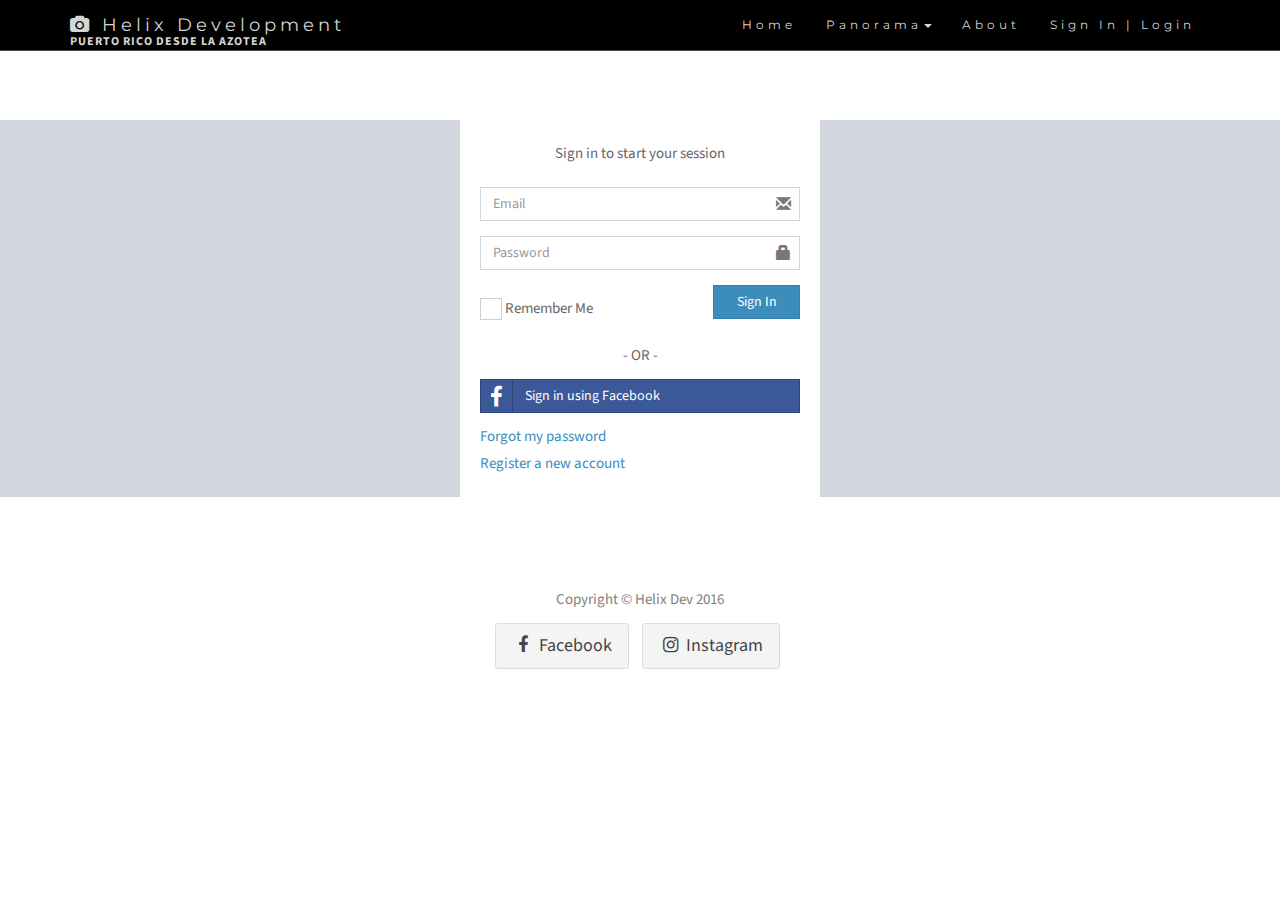
<file: login.html>
<!DOCTYPE html>
<html lang="en">

<head>

    <meta charset="utf-8">
    <meta content="IE=edge" http-equiv="X-UA-Compatible">
    <meta content="width=device-width, initial-scale=1" name="viewport">
    <meta content="" name="description">
    <meta content="" name="author">
    <title>
        Puerto Rico Desde La Azotea
    </title>
    <!-- Bootstrap Core CSS -->
    <link href="css/bootstrap.min.css" rel="stylesheet">

    <!-- Custom CSS -->
    <link href="css/heroic-features.css" rel="stylesheet">

    <link href="font-awesome/css/font-awesome.min.css" rel="stylesheet" type="text/css">
    <link href="https://fonts.googleapis.com/css?family=Montserrat" rel="stylesheet" type="text/css">
    <link href="https://fonts.googleapis.com/css?family=Lato" rel="stylesheet" type="text/css">
    <!-- Theme CSS -->
    <link rel="stylesheet" href="adminLTE/css/AdminLTE.css">
    <link rel="stylesheet" href="adminLTE/iCheck/square/blue.css">

    <!-- HTML5 Shim and Respond.js IE8 support of HTML5 elements and media queries -->
    <!-- WARNING: Respond.js doesn't work if you view the page via file:// -->
    <!--[if lt IE 9]>
        <script src="https://oss.maxcdn.com/libs/html5shiv/3.7.0/html5shiv.js"></script>
        <script src="https://oss.maxcdn.com/libs/respond.js/1.4.2/respond.min.js"></script>
                                                                                                
    <![endif]-->
    
</head>



<body >
<!-- Navigation -->
<nav class="navbar navbar-inverse navbar-fixed-top" role="navigation">
    <div class="container">
        <!-- Brand and toggle get grouped for better mobile display -->
        <div class="navbar-header">
            <button type="button" class="navbar-toggle" data-toggle="collapse" data-target="#bs-example-navbar-collapse-1">
                Menu
                <i class="fa fa-bars">
                </i>
            </button>
            <a class="navbar-brand" href="#">
                <i class="fa fa-camera">
                </i>
                <span class="light">
                            Helix Development
                    </span>
                <h6>
                    Puerto Rico Desde La Azotea
                </h6>
            </a>
        </div>
        <!-- Collect the nav links, forms, and other content for toggling -->
        <div class="collapse navbar-collapse navbar-right" id="bs-example-navbar-collapse-1">
            <ul class="nav navbar-nav">
                <li>
                    <a href="index.html">Home</a>
                </li>
                <li class="dropdown">
                    <a class = "page-scroll "href="#" class="dropdown-toggle" data-toggle="dropdown" role="button" aria-haspopup="true" aria-expanded="false">Panorama<span class="caret"></span></a>
                    <ul class="dropdown-menu">
                        <li><a href="#">Pano Gallery</a></li>
                        <li><a href="#">Featured</a></li>
                        <li><a href="#">Tutorial</a></li>
                    </ul>
                </li>
                <li>
                    <a href="#">About</a>
                </li>
                <li>
                    <a href="login.html">Sign In | Login</a>
                </li>
            </ul>
        </div>
        <!-- /.navbar-collapse -->
    </div>
    <!-- /.container -->
</nav>

    <section class="hold-transition login-page" id="login">
        <div class="login-box">
  <div class="login-logo">
    <a href="../../index2.html"><b></b></a>
  </div>
  <!-- /.login-logo -->
  <div class="login-box-body">
    <p class="login-box-msg">Sign in to start your session</p>

    <form action="../../index2.html" method="post">
      <div class="form-group has-feedback">
        <input type="email" class="form-control" placeholder="Email">
        <span class="glyphicon glyphicon-envelope form-control-feedback"></span>
      </div>
      <div class="form-group has-feedback">
        <input type="password" class="form-control" placeholder="Password">
        <span class="glyphicon glyphicon-lock form-control-feedback"></span>
      </div>
      <div class="row">
        <div class="col-xs-8">
          <div class="checkbox icheck">
            <label>
              <input type="checkbox"> Remember Me
            </label>
          </div>
        </div>
        <!-- /.col -->
        <div class="col-xs-4">
          <button type="submit" class="btn btn-primary btn-block btn-flat">Sign In</button>
        </div>
        <!-- /.col -->
      </div>
    </form>

    <div class="social-auth-links text-center">
      <p>- OR -</p>
      <a href="#" class="btn btn-block btn-social btn-facebook btn-flat"><i class="fa fa-facebook"></i> Sign in using
        Facebook</a>
    </div>
    <!-- /.social-auth-links -->

    <a href="#">Forgot my password</a><br>
    <a href="register.html" class="text-center">Register a new account</a>

  </div>
  <!-- /.login-box-body -->
</div>
<!-- /.login-box -->

    </section>
    <!-- Footer -->
    <footer>
        <div class="container text-center">
            <p>
                Copyright © Helix Dev 2016
            </p>
            <ul class="list-inline banner-social-buttons">

                <li>
                    <a href="www.facebook.com" class="btn btn-default btn-lg"><i class="fa fa-facebook fa-fw"></i> <span class="network-name">Facebook</span></a>
                </li>
                <li>
                    <a href="www.instagram.com" class="btn btn-default btn-lg"><i class="fa fa-instagram fa-fw"></i> <span class="network-name">Instagram</span></a>
                </li>
            </ul>

        </div>
    </footer>

    <!-- jQuery -->
    <script src="js/jquery.js"></script>

    <!-- Bootstrap Core JavaScript -->
    <script src="js/bootstrap.min.js"></script>

    <!-- iCheck -->
    <script src="adminLTE/iCheck/icheck.min.js"></script>
    <script>
        $(function () {
            $('input').iCheck({
                checkboxClass: 'icheckbox_square-blue',
                radioClass: 'iradio_square-blue',
                increaseArea: '20%' // optional
            });
        });
    </script>
</body>

</html>
</file>
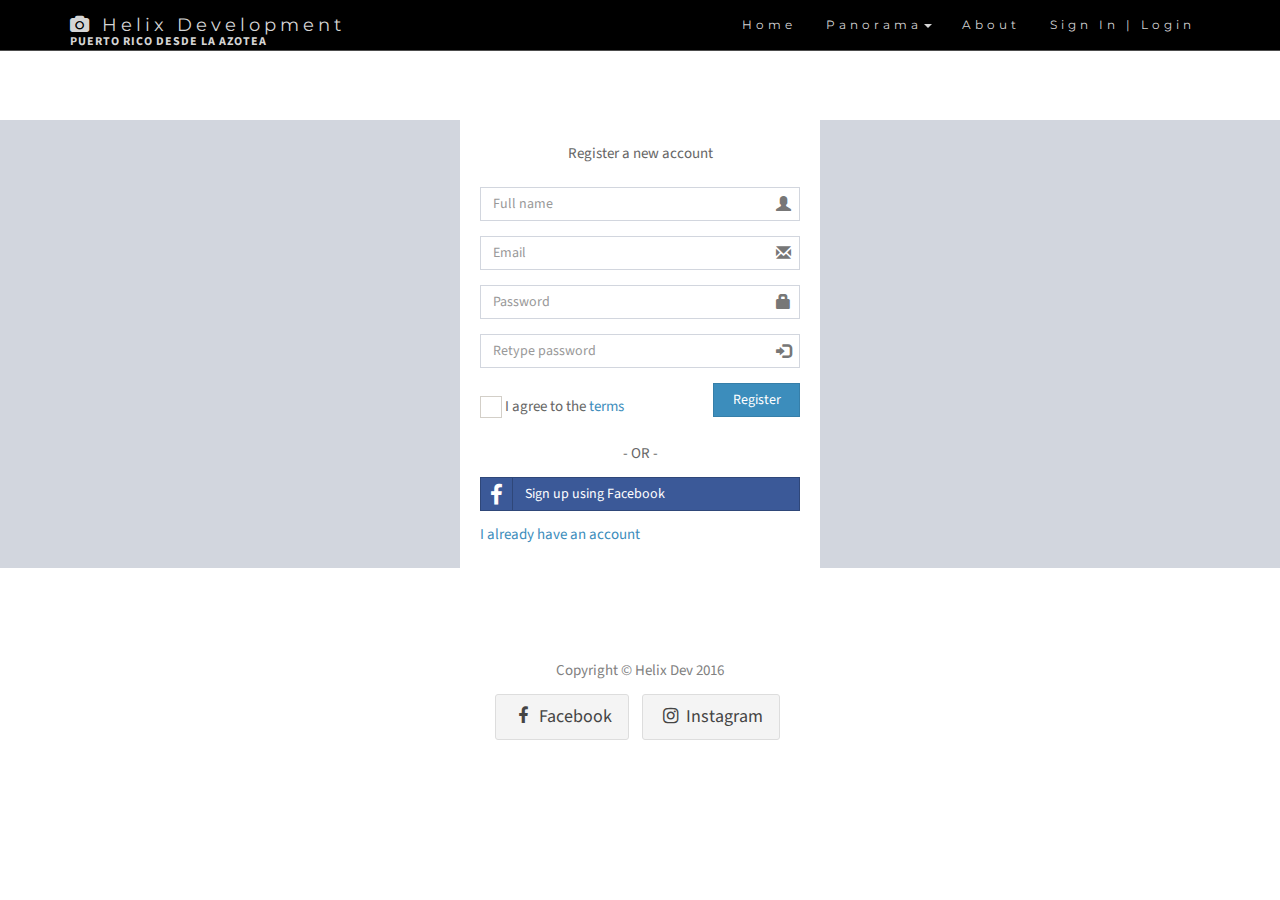
<file: register.html>
<!DOCTYPE html>
<html lang="en">

<head>
    <link href="/manifest.json" rel="manifest">

    <meta charset="utf-8">
    <meta content="IE=edge" http-equiv="X-UA-Compatible">
    <meta content="width=device-width, initial-scale=1" name="viewport">
    <meta content="" name="description">
    <meta content="" name="author">
    <title>
        Puerto Rico Desde La Azotea
    </title>

    <!-- Bootstrap Core CSS -->
    <link href="css/bootstrap.min.css" rel="stylesheet">

    <!-- Custom CSS -->
    <link href="css/heroic-features.css" rel="stylesheet">

    <link href="font-awesome/css/font-awesome.min.css" rel="stylesheet" type="text/css">

    <!-- Theme CSS -->
    <link rel="stylesheet" href="adminLTE/css/AdminLTE.css">
    <link rel="stylesheet" href="adminLTE/iCheck/square/blue.css">
    <link href="https://fonts.googleapis.com/css?family=Montserrat" rel="stylesheet" type="text/css">
    <link href="https://fonts.googleapis.com/css?family=Lato" rel="stylesheet" type="text/css">

    <!-- HTML5 Shim and Respond.js IE8 support of HTML5 elements and media queries -->
    <!-- WARNING: Respond.js doesn't work if you view the page via file:// -->
    <!--[if lt IE 9]>
    <script src="https://oss.maxcdn.com/libs/html5shiv/3.7.0/html5shiv.js"></script>
    <script src="https://oss.maxcdn.com/libs/respond.js/1.4.2/respond.min.js"></script>

    <![endif]-->
    
</head>



<body >
<nav class="navbar navbar-inverse navbar-fixed-top" role="navigation">
    <div class="container">
        <!-- Brand and toggle get grouped for better mobile display -->
        <div class="navbar-header">
            <button type="button" class="navbar-toggle" data-toggle="collapse" data-target="#bs-example-navbar-collapse-1">
                Menu
                <i class="fa fa-bars">
                </i>
            </button>
            <a class="navbar-brand" href="#">
                <i class="fa fa-camera">
                </i>
                <span class="light">
                                    Helix Development
                </span>
                <h6>
                    Puerto Rico Desde La Azotea
                </h6>
            </a>
        </div>
        <!-- Collect the nav links, forms, and other content for toggling -->
        <div class="collapse navbar-collapse navbar-right" id="bs-example-navbar-collapse-1">
            <ul class="nav navbar-nav">
                <li>
                    <a href="index.html">Home</a>
                </li>
                <li class="dropdown">
                    <a class = "page-scroll "href="#" class="dropdown-toggle" data-toggle="dropdown" role="button" aria-haspopup="true" aria-expanded="false">Panorama<span class="caret"></span></a>
                    <ul class="dropdown-menu">
                        <li><a href="#">Pano Gallery</a></li>
                        <li><a href="#">Featured</a></li>
                    </ul>
                </li>
                <li>
                    <a href="#">About</a>
                </li>
                <li>
                    <a href="login.html">Sign In | Login</a>
                </li>

            </ul>
        </div>
        <!-- /.navbar-collapse -->
    </div>
    <!-- /.container -->
</nav>
    

    <section class="hold-transition register-page" id="register">
        <div class="register-box">
        <div class="register-logo">
            <a href="index.html"><b></b></a>
        </div>

        <div class="register-box-body">
            <p class="login-box-msg">Register a new account</p>

            <form action="../../index.html" method="post">
            <div class="form-group has-feedback">
                <input type="text" class="form-control" placeholder="Full name">
                <span class="glyphicon glyphicon-user form-control-feedback"></span>
            </div>
            <div class="form-group has-feedback">
                <input type="email" class="form-control" placeholder="Email">
                <span class="glyphicon glyphicon-envelope form-control-feedback"></span>
            </div>
            <div class="form-group has-feedback">
                <input type="password" class="form-control" placeholder="Password">
                <span class="glyphicon glyphicon-lock form-control-feedback"></span>
            </div>
            <div class="form-group has-feedback">
                <input type="password" class="form-control" placeholder="Retype password">
                <span class="glyphicon glyphicon-log-in form-control-feedback"></span>
            </div>
            <div class="row">
                <div class="col-xs-8">
                <div class="checkbox icheck">
                    <label>
                    <input type="checkbox"> I agree to the <a href="#">terms</a>
                    </label>
                </div>
                </div>
                <!-- /.col -->
                <div class="col-xs-4">
                <button type="submit" class="btn btn-primary btn-block btn-flat">Register</button>
                </div>
                <!-- /.col -->
            </div>
            </form>

            <div class="social-auth-links text-center">
            <p>- OR -</p>
            <a href="#" class="btn btn-block btn-social btn-facebook btn-flat"><i class="fa fa-facebook"></i> Sign up using
                Facebook</a>
            </div>

            <a href="login.html" class="text-center">I already have an account</a>
        </div>
        <!-- /.form-box -->
    </div>
    <!-- /.register-box -->

    </section>
    <!-- Footer -->
    <footer>
        <div class="container text-center">
            <p>
                Copyright © Helix Dev 2016
            </p>
            <ul class="list-inline banner-social-buttons">

                <li>
                    <a href="www.facebook.com" class="btn btn-default btn-lg"><i class="fa fa-facebook fa-fw"></i> <span class="network-name">Facebook</span></a>
                </li>
                <li>
                    <a href="www.instagram.com" class="btn btn-default btn-lg"><i class="fa fa-instagram fa-fw"></i> <span class="network-name">Instagram</span></a>
                </li>
            </ul>

        </div>
    </footer>

<!-- jQuery -->
<script src="js/jquery.js"></script>

<!-- Bootstrap Core JavaScript -->
<script src="js/bootstrap.min.js"></script>

<!-- iCheck -->
<script src="adminLTE/iCheck/icheck.min.js"></script>
<script>
    $(function () {
        $('input').iCheck({
            checkboxClass: 'icheckbox_square-blue',
            radioClass: 'iradio_square-blue',
            increaseArea: '20%' // optional
        });
    });
</script>
</body>

</html>
</file>
<file: adminLTE/css/AdminLTE.css>
@import url(https://fonts.googleapis.com/css?family=Source+Sans+Pro:300,400,600,700,300italic,400italic,600italic);
/*!
 *   AdminLTE v2.3.8
 *   Author: Almsaeed Studio
 *	 Website: Almsaeed Studio <http://almsaeedstudio.com>
 *   License: Open source - MIT
 *           Please visit http://opensource.org/licenses/MIT for more information
!*/
/*
 * Core: General Layout Style
 * -------------------------
 */
html,
body {
  height: 100%;
}
.layout-boxed html,
.layout-boxed body {
  height: 100%;
}
body {
  -webkit-font-smoothing: antialiased;
  -moz-osx-font-smoothing: grayscale;
  font-family: 'Source Sans Pro', 'Helvetica Neue', Helvetica, Arial, sans-serif;
  font-weight: 400;
  overflow-x: hidden;
  overflow-y: auto;
}
/* Layout */
.wrapper {
  height: 100%;
  position: relative;
  overflow-x: hidden;
  overflow-y: auto;
}
.wrapper:before,
.wrapper:after {
  content: " ";
  display: table;
}
.wrapper:after {
  clear: both;
}
.layout-boxed .wrapper {
  max-width: 1250px;
  margin: 0 auto;
  min-height: 100%;
  box-shadow: 0 0 8px rgba(0, 0, 0, 0.5);
  position: relative;
}
.layout-boxed {
  background: url('../img/boxed-bg.jpg') repeat fixed;
}
/*
 * Content Wrapper - contains the main content
 * ```.right-side has been deprecated as of v2.0.0 in favor of .content-wrapper  ```
 */
.content-wrapper,
.right-side,
.main-footer {
  -webkit-transition: -webkit-transform 0.3s ease-in-out, margin 0.3s ease-in-out;
  -moz-transition: -moz-transform 0.3s ease-in-out, margin 0.3s ease-in-out;
  -o-transition: -o-transform 0.3s ease-in-out, margin 0.3s ease-in-out;
  transition: transform 0.3s ease-in-out, margin 0.3s ease-in-out;
  margin-left: 230px;
  z-index: 820;
}
.layout-top-nav .content-wrapper,
.layout-top-nav .right-side,
.layout-top-nav .main-footer {
  margin-left: 0;
}
@media (max-width: 767px) {
  .content-wrapper,
  .right-side,
  .main-footer {
    margin-left: 0;
  }
}
@media (min-width: 768px) {
  .sidebar-collapse .content-wrapper,
  .sidebar-collapse .right-side,
  .sidebar-collapse .main-footer {
    margin-left: 0;
  }
}
@media (max-width: 767px) {
  .sidebar-open .content-wrapper,
  .sidebar-open .right-side,
  .sidebar-open .main-footer {
    -webkit-transform: translate(230px, 0);
    -ms-transform: translate(230px, 0);
    -o-transform: translate(230px, 0);
    transform: translate(230px, 0);
  }
}
.content-wrapper,
.right-side {
  min-height: 100%;
  background-color: #ecf0f5;
  z-index: 800;
}
.main-footer {
  background: #fff;
  padding: 15px;
  color: #444;
  border-top: 1px solid #d2d6de;
}
/* Fixed layout */
.fixed .main-header,
.fixed .main-sidebar,
.fixed .left-side {
  position: fixed;
}
.fixed .main-header {
  top: 0;
  right: 0;
  left: 0;
}
.fixed .content-wrapper,
.fixed .right-side {
  padding-top: 50px;
}
@media (max-width: 767px) {
  .fixed .content-wrapper,
  .fixed .right-side {
    padding-top: 100px;
  }
}
.fixed.layout-boxed .wrapper {
  max-width: 100%;
}
body.hold-transition .content-wrapper,
body.hold-transition .right-side,
body.hold-transition .main-footer,
body.hold-transition .main-sidebar,
body.hold-transition .left-side,
body.hold-transition .main-header .navbar,
body.hold-transition .main-header .logo {
  /* Fix for IE */
  -webkit-transition: none;
  -o-transition: none;
  transition: none;
}
/* Content */
.content {
  min-height: 250px;
  padding: 15px;
  margin-right: auto;
  margin-left: auto;
  padding-left: 15px;
  padding-right: 15px;
}
/* H1 - H6 font */
h1,
h2,
h3,
h4,
h5,
h6,
.h1,
.h2,
.h3,
.h4,
.h5,
.h6 {
  font-family: 'Source Sans Pro', sans-serif;
}
/* General Links */
a {
  color: #3c8dbc;
}
a:hover,
a:active,
a:focus {
  outline: none;
  text-decoration: none;
  color: #72afd2;
}
/* Page Header */
.page-header {
  margin: 10px 0 20px 0;
  font-size: 22px;
}
.page-header > small {
  color: #666;
  display: block;
  margin-top: 5px;
}
/*
 * Component: Main Header
 * ----------------------
 */
.main-header {
  position: relative;
  max-height: 100px;
  z-index: 1030;
}
.main-header .navbar {
  -webkit-transition: margin-left 0.3s ease-in-out;
  -o-transition: margin-left 0.3s ease-in-out;
  transition: margin-left 0.3s ease-in-out;
  margin-bottom: 0;
  margin-left: 230px;
  border: none;
  min-height: 50px;
  border-radius: 0;
}
.layout-top-nav .main-header .navbar {
  margin-left: 0;
}
.main-header #navbar-search-input.form-control {
  background: rgba(255, 255, 255, 0.2);
  border-color: transparent;
}
.main-header #navbar-search-input.form-control:focus,
.main-header #navbar-search-input.form-control:active {
  border-color: rgba(0, 0, 0, 0.1);
  background: rgba(255, 255, 255, 0.9);
}
.main-header #navbar-search-input.form-control::-moz-placeholder {
  color: #ccc;
  opacity: 1;
}
.main-header #navbar-search-input.form-control:-ms-input-placeholder {
  color: #ccc;
}
.main-header #navbar-search-input.form-control::-webkit-input-placeholder {
  color: #ccc;
}
.main-header .navbar-custom-menu,
.main-header .navbar-right {
  float: right;
}
@media (max-width: 991px) {
  .main-header .navbar-custom-menu a,
  .main-header .navbar-right a {
    color: inherit;
    background: transparent;
  }
}
@media (max-width: 767px) {
  .main-header .navbar-right {
    float: none;
  }
  .navbar-collapse .main-header .navbar-right {
    margin: 7.5px -15px;
  }
  .main-header .navbar-right > li {
    color: inherit;
    border: 0;
  }
}
.main-header .sidebar-toggle {
  float: left;
  background-color: transparent;
  background-image: none;
  padding: 15px 15px;
  font-family: fontAwesome;
}
.main-header .sidebar-toggle:before {
  content: "\f0c9";
}
.main-header .sidebar-toggle:hover {
  color: #fff;
}
.main-header .sidebar-toggle:focus,
.main-header .sidebar-toggle:active {
  background: transparent;
}
.main-header .sidebar-toggle .icon-bar {
  display: none;
}
.main-header .navbar .nav > li.user > a > .fa,
.main-header .navbar .nav > li.user > a > .glyphicon,
.main-header .navbar .nav > li.user > a > .ion {
  margin-right: 5px;
}
.main-header .navbar .nav > li > a > .label {
  position: absolute;
  top: 9px;
  right: 7px;
  text-align: center;
  font-size: 9px;
  padding: 2px 3px;
  line-height: .9;
}
.main-header .logo {
  -webkit-transition: width 0.3s ease-in-out;
  -o-transition: width 0.3s ease-in-out;
  transition: width 0.3s ease-in-out;
  display: block;
  float: left;
  height: 50px;
  font-size: 20px;
  line-height: 50px;
  text-align: center;
  width: 230px;
  font-family: "Helvetica Neue", Helvetica, Arial, sans-serif;
  padding: 0 15px;
  font-weight: 300;
  overflow: hidden;
}
.main-header .logo .logo-lg {
  display: block;
}
.main-header .logo .logo-mini {
  display: none;
}
.main-header .navbar-brand {
  color: #fff;
}
.content-header {
  position: relative;
  padding: 15px 15px 0 15px;
}
.content-header > h1 {
  margin: 0;
  font-size: 24px;
}
.content-header > h1 > small {
  font-size: 15px;
  display: inline-block;
  padding-left: 4px;
  font-weight: 300;
}
.content-header > .breadcrumb {
  float: right;
  background: transparent;
  margin-top: 0;
  margin-bottom: 0;
  font-size: 12px;
  padding: 7px 5px;
  position: absolute;
  top: 15px;
  right: 10px;
  border-radius: 2px;
}
.content-header > .breadcrumb > li > a {
  color: #444;
  text-decoration: none;
  display: inline-block;
}
.content-header > .breadcrumb > li > a > .fa,
.content-header > .breadcrumb > li > a > .glyphicon,
.content-header > .breadcrumb > li > a > .ion {
  margin-right: 5px;
}
.content-header > .breadcrumb > li + li:before {
  content: '>\00a0';
}
@media (max-width: 991px) {
  .content-header > .breadcrumb {
    position: relative;
    margin-top: 5px;
    top: 0;
    right: 0;
    float: none;
    background: #d2d6de;
    padding-left: 10px;
  }
  .content-header > .breadcrumb li:before {
    color: #97a0b3;
  }
}
.navbar-toggle {
  color: #fff;
  border: 0;
  margin: 0;
  padding: 15px 15px;
}
@media (max-width: 991px) {
  .navbar-custom-menu .navbar-nav > li {
    float: left;
  }
  .navbar-custom-menu .navbar-nav {
    margin: 0;
    float: left;
  }
  .navbar-custom-menu .navbar-nav > li > a {
    padding-top: 15px;
    padding-bottom: 15px;
    line-height: 20px;
  }
}
@media (max-width: 767px) {
  .main-header {
    position: relative;
  }
  .main-header .logo,
  .main-header .navbar {
    width: 100%;
    float: none;
  }
  .main-header .navbar {
    margin: 0;
  }
  .main-header .navbar-custom-menu {
    float: right;
  }
}
@media (max-width: 991px) {
  .navbar-collapse.pull-left {
    float: none !important;
  }
  .navbar-collapse.pull-left + .navbar-custom-menu {
    display: block;
    position: absolute;
    top: 0;
    right: 40px;
  }
}
/*
 * Component: Sidebar
 * ------------------
 */
.main-sidebar,
.left-side {
  position: absolute;
  top: 0;
  left: 0;
  padding-top: 50px;
  min-height: 100%;
  width: 230px;
  z-index: 810;
  -webkit-transition: -webkit-transform 0.3s ease-in-out, width 0.3s ease-in-out;
  -moz-transition: -moz-transform 0.3s ease-in-out, width 0.3s ease-in-out;
  -o-transition: -o-transform 0.3s ease-in-out, width 0.3s ease-in-out;
  transition: transform 0.3s ease-in-out, width 0.3s ease-in-out;
}
@media (max-width: 767px) {
  .main-sidebar,
  .left-side {
    padding-top: 100px;
  }
}
@media (max-width: 767px) {
  .main-sidebar,
  .left-side {
    -webkit-transform: translate(-230px, 0);
    -ms-transform: translate(-230px, 0);
    -o-transform: translate(-230px, 0);
    transform: translate(-230px, 0);
  }
}
@media (min-width: 768px) {
  .sidebar-collapse .main-sidebar,
  .sidebar-collapse .left-side {
    -webkit-transform: translate(-230px, 0);
    -ms-transform: translate(-230px, 0);
    -o-transform: translate(-230px, 0);
    transform: translate(-230px, 0);
  }
}
@media (max-width: 767px) {
  .sidebar-open .main-sidebar,
  .sidebar-open .left-side {
    -webkit-transform: translate(0, 0);
    -ms-transform: translate(0, 0);
    -o-transform: translate(0, 0);
    transform: translate(0, 0);
  }
}
.sidebar {
  padding-bottom: 10px;
}
.sidebar-form input:focus {
  border-color: transparent;
}
.user-panel {
  position: relative;
  width: 100%;
  padding: 10px;
  overflow: hidden;
}
.user-panel:before,
.user-panel:after {
  content: " ";
  display: table;
}
.user-panel:after {
  clear: both;
}
.user-panel > .image > img {
  width: 100%;
  max-width: 45px;
  height: auto;
}
.user-panel > .info {
  padding: 5px 5px 5px 15px;
  line-height: 1;
  position: absolute;
  left: 55px;
}
.user-panel > .info > p {
  font-weight: 600;
  margin-bottom: 9px;
}
.user-panel > .info > a {
  text-decoration: none;
  padding-right: 5px;
  margin-top: 3px;
  font-size: 11px;
}
.user-panel > .info > a > .fa,
.user-panel > .info > a > .ion,
.user-panel > .info > a > .glyphicon {
  margin-right: 3px;
}
.sidebar-menu {
  list-style: none;
  margin: 0;
  padding: 0;
}
.sidebar-menu > li {
  position: relative;
  margin: 0;
  padding: 0;
}
.sidebar-menu > li > a {
  padding: 12px 5px 12px 15px;
  display: block;
}
.sidebar-menu > li > a > .fa,
.sidebar-menu > li > a > .glyphicon,
.sidebar-menu > li > a > .ion {
  width: 20px;
}
.sidebar-menu > li .label,
.sidebar-menu > li .badge {
  margin-right: 5px;
}
.sidebar-menu > li .badge {
  margin-top: 3px;
}
.sidebar-menu li.header {
  padding: 10px 25px 10px 15px;
  font-size: 12px;
}
.sidebar-menu li > a > .fa-angle-left,
.sidebar-menu li > a > .pull-right-container > .fa-angle-left {
  width: auto;
  height: auto;
  padding: 0;
  margin-right: 10px;
}
.sidebar-menu li > a > .fa-angle-left {
  position: absolute;
  top: 50%;
  right: 10px;
  margin-top: -8px;
}
.sidebar-menu li.active > a > .fa-angle-left,
.sidebar-menu li.active > a > .pull-right-container > .fa-angle-left {
  -webkit-transform: rotate(-90deg);
  -ms-transform: rotate(-90deg);
  -o-transform: rotate(-90deg);
  transform: rotate(-90deg);
}
.sidebar-menu li.active > .treeview-menu {
  display: block;
}
.sidebar-menu .treeview-menu {
  display: none;
  list-style: none;
  padding: 0;
  margin: 0;
  padding-left: 5px;
}
.sidebar-menu .treeview-menu .treeview-menu {
  padding-left: 20px;
}
.sidebar-menu .treeview-menu > li {
  margin: 0;
}
.sidebar-menu .treeview-menu > li > a {
  padding: 5px 5px 5px 15px;
  display: block;
  font-size: 14px;
}
.sidebar-menu .treeview-menu > li > a > .fa,
.sidebar-menu .treeview-menu > li > a > .glyphicon,
.sidebar-menu .treeview-menu > li > a > .ion {
  width: 20px;
}
.sidebar-menu .treeview-menu > li > a > .pull-right-container > .fa-angle-left,
.sidebar-menu .treeview-menu > li > a > .pull-right-container > .fa-angle-down,
.sidebar-menu .treeview-menu > li > a > .fa-angle-left,
.sidebar-menu .treeview-menu > li > a > .fa-angle-down {
  width: auto;
}
/*
 * Component: Sidebar Mini
 */
@media (min-width: 768px) {
  .sidebar-mini.sidebar-collapse .content-wrapper,
  .sidebar-mini.sidebar-collapse .right-side,
  .sidebar-mini.sidebar-collapse .main-footer {
    margin-left: 50px !important;
    z-index: 840;
  }
  .sidebar-mini.sidebar-collapse .main-sidebar {
    -webkit-transform: translate(0, 0);
    -ms-transform: translate(0, 0);
    -o-transform: translate(0, 0);
    transform: translate(0, 0);
    width: 50px !important;
    z-index: 850;
  }
  .sidebar-mini.sidebar-collapse .sidebar-menu > li {
    position: relative;
  }
  .sidebar-mini.sidebar-collapse .sidebar-menu > li > a {
    margin-right: 0;
  }
  .sidebar-mini.sidebar-collapse .sidebar-menu > li > a > span {
    border-top-right-radius: 4px;
  }
  .sidebar-mini.sidebar-collapse .sidebar-menu > li:not(.treeview) > a > span {
    border-bottom-right-radius: 4px;
  }
  .sidebar-mini.sidebar-collapse .sidebar-menu > li > .treeview-menu {
    padding-top: 5px;
    padding-bottom: 5px;
    border-bottom-right-radius: 4px;
  }
  .sidebar-mini.sidebar-collapse .sidebar-menu > li:hover > a > span:not(.pull-right),
  .sidebar-mini.sidebar-collapse .sidebar-menu > li:hover > .treeview-menu {
    display: block !important;
    position: absolute;
    width: 180px;
    left: 50px;
  }
  .sidebar-mini.sidebar-collapse .sidebar-menu > li:hover > a > span {
    top: 0;
    margin-left: -3px;
    padding: 12px 5px 12px 20px;
    background-color: inherit;
  }
  .sidebar-mini.sidebar-collapse .sidebar-menu > li:hover > a > .pull-right-container {
    float: right;
    width: auto!important;
    left: 200px!important;
    top: 10px!important;
  }
  .sidebar-mini.sidebar-collapse .sidebar-menu > li:hover > a > .pull-right-container > .label:not(:first-of-type) {
    display: none;
  }
  .sidebar-mini.sidebar-collapse .sidebar-menu > li:hover > .treeview-menu {
    top: 44px;
    margin-left: 0;
  }
  .sidebar-mini.sidebar-collapse .main-sidebar .user-panel > .info,
  .sidebar-mini.sidebar-collapse .sidebar-form,
  .sidebar-mini.sidebar-collapse .sidebar-menu > li > a > span,
  .sidebar-mini.sidebar-collapse .sidebar-menu > li > .treeview-menu,
  .sidebar-mini.sidebar-collapse .sidebar-menu > li > a > .pull-right,
  .sidebar-mini.sidebar-collapse .sidebar-menu li.header {
    display: none !important;
    -webkit-transform: translateZ(0);
  }
  .sidebar-mini.sidebar-collapse .main-header .logo {
    width: 50px;
  }
  .sidebar-mini.sidebar-collapse .main-header .logo > .logo-mini {
    display: block;
    margin-left: -15px;
    margin-right: -15px;
    font-size: 18px;
  }
  .sidebar-mini.sidebar-collapse .main-header .logo > .logo-lg {
    display: none;
  }
  .sidebar-mini.sidebar-collapse .main-header .navbar {
    margin-left: 50px;
  }
}
.sidebar-menu,
.main-sidebar .user-panel,
.sidebar-menu > li.header {
  white-space: nowrap;
  overflow: hidden;
}
.sidebar-menu:hover {
  overflow: visible;
}
.sidebar-form,
.sidebar-menu > li.header {
  overflow: hidden;
  text-overflow: clip;
}
.sidebar-menu li > a {
  position: relative;
}
.sidebar-menu li > a > .pull-right-container {
  position: absolute;
  right: 10px;
  top: 50%;
  margin-top: -7px;
}
/*
 * Component: Control sidebar. By default, this is the right sidebar.
 */
.control-sidebar-bg {
  position: fixed;
  z-index: 1000;
  bottom: 0;
}
.control-sidebar-bg,
.control-sidebar {
  top: 0;
  right: -230px;
  width: 230px;
  -webkit-transition: right 0.3s ease-in-out;
  -o-transition: right 0.3s ease-in-out;
  transition: right 0.3s ease-in-out;
}
.control-sidebar {
  position: absolute;
  padding-top: 50px;
  z-index: 1010;
}
@media (max-width: 768px) {
  .control-sidebar {
    padding-top: 100px;
  }
}
.control-sidebar > .tab-content {
  padding: 10px 15px;
}
.control-sidebar.control-sidebar-open,
.control-sidebar.control-sidebar-open + .control-sidebar-bg {
  right: 0;
}
.control-sidebar-open .control-sidebar-bg,
.control-sidebar-open .control-sidebar {
  right: 0;
}
@media (min-width: 768px) {
  .control-sidebar-open .content-wrapper,
  .control-sidebar-open .right-side,
  .control-sidebar-open .main-footer {
    margin-right: 230px;
  }
}
.nav-tabs.control-sidebar-tabs > li:first-of-type > a,
.nav-tabs.control-sidebar-tabs > li:first-of-type > a:hover,
.nav-tabs.control-sidebar-tabs > li:first-of-type > a:focus {
  border-left-width: 0;
}
.nav-tabs.control-sidebar-tabs > li > a {
  border-radius: 0;
}
.nav-tabs.control-sidebar-tabs > li > a,
.nav-tabs.control-sidebar-tabs > li > a:hover {
  border-top: none;
  border-right: none;
  border-left: 1px solid transparent;
  border-bottom: 1px solid transparent;
}
.nav-tabs.control-sidebar-tabs > li > a .icon {
  font-size: 16px;
}
.nav-tabs.control-sidebar-tabs > li.active > a,
.nav-tabs.control-sidebar-tabs > li.active > a:hover,
.nav-tabs.control-sidebar-tabs > li.active > a:focus,
.nav-tabs.control-sidebar-tabs > li.active > a:active {
  border-top: none;
  border-right: none;
  border-bottom: none;
}
@media (max-width: 768px) {
  .nav-tabs.control-sidebar-tabs {
    display: table;
  }
  .nav-tabs.control-sidebar-tabs > li {
    display: table-cell;
  }
}
.control-sidebar-heading {
  font-weight: 400;
  font-size: 16px;
  padding: 10px 0;
  margin-bottom: 10px;
}
.control-sidebar-subheading {
  display: block;
  font-weight: 400;
  font-size: 14px;
}
.control-sidebar-menu {
  list-style: none;
  padding: 0;
  margin: 0 -15px;
}
.control-sidebar-menu > li > a {
  display: block;
  padding: 10px 15px;
}
.control-sidebar-menu > li > a:before,
.control-sidebar-menu > li > a:after {
  content: " ";
  display: table;
}
.control-sidebar-menu > li > a:after {
  clear: both;
}
.control-sidebar-menu > li > a > .control-sidebar-subheading {
  margin-top: 0;
}
.control-sidebar-menu .menu-icon {
  float: left;
  width: 35px;
  height: 35px;
  border-radius: 50%;
  text-align: center;
  line-height: 35px;
}
.control-sidebar-menu .menu-info {
  margin-left: 45px;
  margin-top: 3px;
}
.control-sidebar-menu .menu-info > .control-sidebar-subheading {
  margin: 0;
}
.control-sidebar-menu .menu-info > p {
  margin: 0;
  font-size: 11px;
}
.control-sidebar-menu .progress {
  margin: 0;
}
.control-sidebar-dark {
  color: #b8c7ce;
}
.control-sidebar-dark,
.control-sidebar-dark + .control-sidebar-bg {
  background: #222d32;
}
.control-sidebar-dark .nav-tabs.control-sidebar-tabs {
  border-bottom: #1c2529;
}
.control-sidebar-dark .nav-tabs.control-sidebar-tabs > li > a {
  background: #181f23;
  color: #b8c7ce;
}
.control-sidebar-dark .nav-tabs.control-sidebar-tabs > li > a,
.control-sidebar-dark .nav-tabs.control-sidebar-tabs > li > a:hover,
.control-sidebar-dark .nav-tabs.control-sidebar-tabs > li > a:focus {
  border-left-color: #141a1d;
  border-bottom-color: #141a1d;
}
.control-sidebar-dark .nav-tabs.control-sidebar-tabs > li > a:hover,
.control-sidebar-dark .nav-tabs.control-sidebar-tabs > li > a:focus,
.control-sidebar-dark .nav-tabs.control-sidebar-tabs > li > a:active {
  background: #1c2529;
}
.control-sidebar-dark .nav-tabs.control-sidebar-tabs > li > a:hover {
  color: #fff;
}
.control-sidebar-dark .nav-tabs.control-sidebar-tabs > li.active > a,
.control-sidebar-dark .nav-tabs.control-sidebar-tabs > li.active > a:hover,
.control-sidebar-dark .nav-tabs.control-sidebar-tabs > li.active > a:focus,
.control-sidebar-dark .nav-tabs.control-sidebar-tabs > li.active > a:active {
  background: #222d32;
  color: #fff;
}
.control-sidebar-dark .control-sidebar-heading,
.control-sidebar-dark .control-sidebar-subheading {
  color: #fff;
}
.control-sidebar-dark .control-sidebar-menu > li > a:hover {
  background: #1e282c;
}
.control-sidebar-dark .control-sidebar-menu > li > a .menu-info > p {
  color: #b8c7ce;
}
.control-sidebar-light {
  color: #5e5e5e;
}
.control-sidebar-light,
.control-sidebar-light + .control-sidebar-bg {
  background: #f9fafc;
  border-left: 1px solid #d2d6de;
}
.control-sidebar-light .nav-tabs.control-sidebar-tabs {
  border-bottom: #d2d6de;
}
.control-sidebar-light .nav-tabs.control-sidebar-tabs > li > a {
  background: #e8ecf4;
  color: #444444;
}
.control-sidebar-light .nav-tabs.control-sidebar-tabs > li > a,
.control-sidebar-light .nav-tabs.control-sidebar-tabs > li > a:hover,
.control-sidebar-light .nav-tabs.control-sidebar-tabs > li > a:focus {
  border-left-color: #d2d6de;
  border-bottom-color: #d2d6de;
}
.control-sidebar-light .nav-tabs.control-sidebar-tabs > li > a:hover,
.control-sidebar-light .nav-tabs.control-sidebar-tabs > li > a:focus,
.control-sidebar-light .nav-tabs.control-sidebar-tabs > li > a:active {
  background: #eff1f7;
}
.control-sidebar-light .nav-tabs.control-sidebar-tabs > li.active > a,
.control-sidebar-light .nav-tabs.control-sidebar-tabs > li.active > a:hover,
.control-sidebar-light .nav-tabs.control-sidebar-tabs > li.active > a:focus,
.control-sidebar-light .nav-tabs.control-sidebar-tabs > li.active > a:active {
  background: #f9fafc;
  color: #111;
}
.control-sidebar-light .control-sidebar-heading,
.control-sidebar-light .control-sidebar-subheading {
  color: #111;
}
.control-sidebar-light .control-sidebar-menu {
  margin-left: -14px;
}
.control-sidebar-light .control-sidebar-menu > li > a:hover {
  background: #f4f4f5;
}
.control-sidebar-light .control-sidebar-menu > li > a .menu-info > p {
  color: #5e5e5e;
}
/*
 * Component: Dropdown menus
 * -------------------------
 */
/*Dropdowns in general*/
.dropdown-menu {
  box-shadow: none;
  border-color: #eee;
}
.dropdown-menu > li > a {
  color: #777;
}
.dropdown-menu > li > a > .glyphicon,
.dropdown-menu > li > a > .fa,
.dropdown-menu > li > a > .ion {
  margin-right: 10px;
}
.dropdown-menu > li > a:hover {
  background-color: #e1e3e9;
  color: #333;
}
.dropdown-menu > .divider {
  background-color: #eee;
}
.navbar-nav > .notifications-menu > .dropdown-menu,
.navbar-nav > .messages-menu > .dropdown-menu,
.navbar-nav > .tasks-menu > .dropdown-menu {
  width: 280px;
  padding: 0 0 0 0;
  margin: 0;
  top: 100%;
}
.navbar-nav > .notifications-menu > .dropdown-menu > li,
.navbar-nav > .messages-menu > .dropdown-menu > li,
.navbar-nav > .tasks-menu > .dropdown-menu > li {
  position: relative;
}
.navbar-nav > .notifications-menu > .dropdown-menu > li.header,
.navbar-nav > .messages-menu > .dropdown-menu > li.header,
.navbar-nav > .tasks-menu > .dropdown-menu > li.header {
  border-top-left-radius: 4px;
  border-top-right-radius: 4px;
  border-bottom-right-radius: 0;
  border-bottom-left-radius: 0;
  background-color: #ffffff;
  padding: 7px 10px;
  border-bottom: 1px solid #f4f4f4;
  color: #444444;
  font-size: 14px;
}
.navbar-nav > .notifications-menu > .dropdown-menu > li.footer > a,
.navbar-nav > .messages-menu > .dropdown-menu > li.footer > a,
.navbar-nav > .tasks-menu > .dropdown-menu > li.footer > a {
  border-top-left-radius: 0;
  border-top-right-radius: 0;
  border-bottom-right-radius: 4px;
  border-bottom-left-radius: 4px;
  font-size: 12px;
  background-color: #fff;
  padding: 7px 10px;
  border-bottom: 1px solid #eeeeee;
  color: #444 !important;
  text-align: center;
}
@media (max-width: 991px) {
  .navbar-nav > .notifications-menu > .dropdown-menu > li.footer > a,
  .navbar-nav > .messages-menu > .dropdown-menu > li.footer > a,
  .navbar-nav > .tasks-menu > .dropdown-menu > li.footer > a {
    background: #fff !important;
    color: #444 !important;
  }
}
.navbar-nav > .notifications-menu > .dropdown-menu > li.footer > a:hover,
.navbar-nav > .messages-menu > .dropdown-menu > li.footer > a:hover,
.navbar-nav > .tasks-menu > .dropdown-menu > li.footer > a:hover {
  text-decoration: none;
  font-weight: normal;
}
.navbar-nav > .notifications-menu > .dropdown-menu > li .menu,
.navbar-nav > .messages-menu > .dropdown-menu > li .menu,
.navbar-nav > .tasks-menu > .dropdown-menu > li .menu {
  max-height: 200px;
  margin: 0;
  padding: 0;
  list-style: none;
  overflow-x: hidden;
}
.navbar-nav > .notifications-menu > .dropdown-menu > li .menu > li > a,
.navbar-nav > .messages-menu > .dropdown-menu > li .menu > li > a,
.navbar-nav > .tasks-menu > .dropdown-menu > li .menu > li > a {
  display: block;
  white-space: nowrap;
  /* Prevent text from breaking */
  border-bottom: 1px solid #f4f4f4;
}
.navbar-nav > .notifications-menu > .dropdown-menu > li .menu > li > a:hover,
.navbar-nav > .messages-menu > .dropdown-menu > li .menu > li > a:hover,
.navbar-nav > .tasks-menu > .dropdown-menu > li .menu > li > a:hover {
  background: #f4f4f4;
  text-decoration: none;
}
.navbar-nav > .notifications-menu > .dropdown-menu > li .menu > li > a {
  color: #444444;
  overflow: hidden;
  text-overflow: ellipsis;
  padding: 10px;
}
.navbar-nav > .notifications-menu > .dropdown-menu > li .menu > li > a > .glyphicon,
.navbar-nav > .notifications-menu > .dropdown-menu > li .menu > li > a > .fa,
.navbar-nav > .notifications-menu > .dropdown-menu > li .menu > li > a > .ion {
  width: 20px;
}
.navbar-nav > .messages-menu > .dropdown-menu > li .menu > li > a {
  margin: 0;
  padding: 10px 10px;
}
.navbar-nav > .messages-menu > .dropdown-menu > li .menu > li > a > div > img {
  margin: auto 10px auto auto;
  width: 40px;
  height: 40px;
}
.navbar-nav > .messages-menu > .dropdown-menu > li .menu > li > a > h4 {
  padding: 0;
  margin: 0 0 0 45px;
  color: #444444;
  font-size: 15px;
  position: relative;
}
.navbar-nav > .messages-menu > .dropdown-menu > li .menu > li > a > h4 > small {
  color: #999999;
  font-size: 10px;
  position: absolute;
  top: 0;
  right: 0;
}
.navbar-nav > .messages-menu > .dropdown-menu > li .menu > li > a > p {
  margin: 0 0 0 45px;
  font-size: 12px;
  color: #888888;
}
.navbar-nav > .messages-menu > .dropdown-menu > li .menu > li > a:before,
.navbar-nav > .messages-menu > .dropdown-menu > li .menu > li > a:after {
  content: " ";
  display: table;
}
.navbar-nav > .messages-menu > .dropdown-menu > li .menu > li > a:after {
  clear: both;
}
.navbar-nav > .tasks-menu > .dropdown-menu > li .menu > li > a {
  padding: 10px;
}
.navbar-nav > .tasks-menu > .dropdown-menu > li .menu > li > a > h3 {
  font-size: 14px;
  padding: 0;
  margin: 0 0 10px 0;
  color: #666666;
}
.navbar-nav > .tasks-menu > .dropdown-menu > li .menu > li > a > .progress {
  padding: 0;
  margin: 0;
}
.navbar-nav > .user-menu > .dropdown-menu {
  border-top-right-radius: 0;
  border-top-left-radius: 0;
  padding: 1px 0 0 0;
  border-top-width: 0;
  width: 280px;
}
.navbar-nav > .user-menu > .dropdown-menu,
.navbar-nav > .user-menu > .dropdown-menu > .user-body {
  border-bottom-right-radius: 4px;
  border-bottom-left-radius: 4px;
}
.navbar-nav > .user-menu > .dropdown-menu > li.user-header {
  height: 175px;
  padding: 10px;
  text-align: center;
}
.navbar-nav > .user-menu > .dropdown-menu > li.user-header > img {
  z-index: 5;
  height: 90px;
  width: 90px;
  border: 3px solid;
  border-color: transparent;
  border-color: rgba(255, 255, 255, 0.2);
}
.navbar-nav > .user-menu > .dropdown-menu > li.user-header > p {
  z-index: 5;
  color: #fff;
  color: rgba(255, 255, 255, 0.8);
  font-size: 17px;
  margin-top: 10px;
}
.navbar-nav > .user-menu > .dropdown-menu > li.user-header > p > small {
  display: block;
  font-size: 12px;
}
.navbar-nav > .user-menu > .dropdown-menu > .user-body {
  padding: 15px;
  border-bottom: 1px solid #f4f4f4;
  border-top: 1px solid #dddddd;
}
.navbar-nav > .user-menu > .dropdown-menu > .user-body:before,
.navbar-nav > .user-menu > .dropdown-menu > .user-body:after {
  content: " ";
  display: table;
}
.navbar-nav > .user-menu > .dropdown-menu > .user-body:after {
  clear: both;
}
.navbar-nav > .user-menu > .dropdown-menu > .user-body a {
  color: #444 !important;
}
@media (max-width: 991px) {
  .navbar-nav > .user-menu > .dropdown-menu > .user-body a {
    background: #fff !important;
    color: #444 !important;
  }
}
.navbar-nav > .user-menu > .dropdown-menu > .user-footer {
  background-color: #f9f9f9;
  padding: 10px;
}
.navbar-nav > .user-menu > .dropdown-menu > .user-footer:before,
.navbar-nav > .user-menu > .dropdown-menu > .user-footer:after {
  content: " ";
  display: table;
}
.navbar-nav > .user-menu > .dropdown-menu > .user-footer:after {
  clear: both;
}
.navbar-nav > .user-menu > .dropdown-menu > .user-footer .btn-default {
  color: #666666;
}
@media (max-width: 991px) {
  .navbar-nav > .user-menu > .dropdown-menu > .user-footer .btn-default:hover {
    background-color: #f9f9f9;
  }
}
.navbar-nav > .user-menu .user-image {
  float: left;
  width: 25px;
  height: 25px;
  border-radius: 50%;
  margin-right: 10px;
  margin-top: -2px;
}
@media (max-width: 767px) {
  .navbar-nav > .user-menu .user-image {
    float: none;
    margin-right: 0;
    margin-top: -8px;
    line-height: 10px;
  }
}
/* Add fade animation to dropdown menus by appending
 the class .animated-dropdown-menu to the .dropdown-menu ul (or ol)*/
.open:not(.dropup) > .animated-dropdown-menu {
  backface-visibility: visible !important;
  -webkit-animation: flipInX 0.7s both;
  -o-animation: flipInX 0.7s both;
  animation: flipInX 0.7s both;
}
@keyframes flipInX {
  0% {
    transform: perspective(400px) rotate3d(1, 0, 0, 90deg);
    transition-timing-function: ease-in;
    opacity: 0;
  }
  40% {
    transform: perspective(400px) rotate3d(1, 0, 0, -20deg);
    transition-timing-function: ease-in;
  }
  60% {
    transform: perspective(400px) rotate3d(1, 0, 0, 10deg);
    opacity: 1;
  }
  80% {
    transform: perspective(400px) rotate3d(1, 0, 0, -5deg);
  }
  100% {
    transform: perspective(400px);
  }
}
@-webkit-keyframes flipInX {
  0% {
    -webkit-transform: perspective(400px) rotate3d(1, 0, 0, 90deg);
    -webkit-transition-timing-function: ease-in;
    opacity: 0;
  }
  40% {
    -webkit-transform: perspective(400px) rotate3d(1, 0, 0, -20deg);
    -webkit-transition-timing-function: ease-in;
  }
  60% {
    -webkit-transform: perspective(400px) rotate3d(1, 0, 0, 10deg);
    opacity: 1;
  }
  80% {
    -webkit-transform: perspective(400px) rotate3d(1, 0, 0, -5deg);
  }
  100% {
    -webkit-transform: perspective(400px);
  }
}
/* Fix dropdown menu in navbars */
.navbar-custom-menu > .navbar-nav > li {
  position: relative;
}
.navbar-custom-menu > .navbar-nav > li > .dropdown-menu {
  position: absolute;
  right: 0;
  left: auto;
}
@media (max-width: 991px) {
  .navbar-custom-menu > .navbar-nav {
    float: right;
  }
  .navbar-custom-menu > .navbar-nav > li {
    position: static;
  }
  .navbar-custom-menu > .navbar-nav > li > .dropdown-menu {
    position: absolute;
    right: 5%;
    left: auto;
    border: 1px solid #ddd;
    background: #fff;
  }
}
/*
 * Component: Form
 * ---------------
 */
.form-control {
  border-radius: 0;
  box-shadow: none;
  border-color: #d2d6de;
}
.form-control:focus {
  border-color: #3c8dbc;
  box-shadow: none;
}
.form-control::-moz-placeholder,
.form-control:-ms-input-placeholder,
.form-control::-webkit-input-placeholder {
  color: #bbb;
  opacity: 1;
}
.form-control:not(select) {
  -webkit-appearance: none;
  -moz-appearance: none;
  appearance: none;
}
.form-group.has-success label {
  color: #00a65a;
}
.form-group.has-success .form-control,
.form-group.has-success .input-group-addon {
  border-color: #00a65a;
  box-shadow: none;
}
.form-group.has-success .help-block {
  color: #00a65a;
}
.form-group.has-warning label {
  color: #f39c12;
}
.form-group.has-warning .form-control,
.form-group.has-warning .input-group-addon {
  border-color: #f39c12;
  box-shadow: none;
}
.form-group.has-warning .help-block {
  color: #f39c12;
}
.form-group.has-error label {
  color: #dd4b39;
}
.form-group.has-error .form-control,
.form-group.has-error .input-group-addon {
  border-color: #dd4b39;
  box-shadow: none;
}
.form-group.has-error .help-block {
  color: #dd4b39;
}
/* Input group */
.input-group .input-group-addon {
  border-radius: 0;
  border-color: #d2d6de;
  background-color: #fff;
}
/* button groups */
.btn-group-vertical .btn.btn-flat:first-of-type,
.btn-group-vertical .btn.btn-flat:last-of-type {
  border-radius: 0;
}
.icheck > label {
  padding-left: 0;
}
/* support Font Awesome icons in form-control */
.form-control-feedback.fa {
  line-height: 34px;
}
.input-lg + .form-control-feedback.fa,
.input-group-lg + .form-control-feedback.fa,
.form-group-lg .form-control + .form-control-feedback.fa {
  line-height: 46px;
}
.input-sm + .form-control-feedback.fa,
.input-group-sm + .form-control-feedback.fa,
.form-group-sm .form-control + .form-control-feedback.fa {
  line-height: 30px;
}
/*
 * Component: Progress Bar
 * -----------------------
 */
.progress,
.progress > .progress-bar {
  -webkit-box-shadow: none;
  box-shadow: none;
}
.progress,
.progress > .progress-bar,
.progress .progress-bar,
.progress > .progress-bar .progress-bar {
  border-radius: 1px;
}
/* size variation */
.progress.sm,
.progress-sm {
  height: 10px;
}
.progress.sm,
.progress-sm,
.progress.sm .progress-bar,
.progress-sm .progress-bar {
  border-radius: 1px;
}
.progress.xs,
.progress-xs {
  height: 7px;
}
.progress.xs,
.progress-xs,
.progress.xs .progress-bar,
.progress-xs .progress-bar {
  border-radius: 1px;
}
.progress.xxs,
.progress-xxs {
  height: 3px;
}
.progress.xxs,
.progress-xxs,
.progress.xxs .progress-bar,
.progress-xxs .progress-bar {
  border-radius: 1px;
}
/* Vertical bars */
.progress.vertical {
  position: relative;
  width: 30px;
  height: 200px;
  display: inline-block;
  margin-right: 10px;
}
.progress.vertical > .progress-bar {
  width: 100%;
  position: absolute;
  bottom: 0;
}
.progress.vertical.sm,
.progress.vertical.progress-sm {
  width: 20px;
}
.progress.vertical.xs,
.progress.vertical.progress-xs {
  width: 10px;
}
.progress.vertical.xxs,
.progress.vertical.progress-xxs {
  width: 3px;
}
.progress-group .progress-text {
  font-weight: 600;
}
.progress-group .progress-number {
  float: right;
}
/* Remove margins from progress bars when put in a table */
.table tr > td .progress {
  margin: 0;
}
.progress-bar-light-blue,
.progress-bar-primary {
  background-color: #3c8dbc;
}
.progress-striped .progress-bar-light-blue,
.progress-striped .progress-bar-primary {
  background-image: -webkit-linear-gradient(45deg, rgba(255, 255, 255, 0.15) 25%, transparent 25%, transparent 50%, rgba(255, 255, 255, 0.15) 50%, rgba(255, 255, 255, 0.15) 75%, transparent 75%, transparent);
  background-image: -o-linear-gradient(45deg, rgba(255, 255, 255, 0.15) 25%, transparent 25%, transparent 50%, rgba(255, 255, 255, 0.15) 50%, rgba(255, 255, 255, 0.15) 75%, transparent 75%, transparent);
  background-image: linear-gradient(45deg, rgba(255, 255, 255, 0.15) 25%, transparent 25%, transparent 50%, rgba(255, 255, 255, 0.15) 50%, rgba(255, 255, 255, 0.15) 75%, transparent 75%, transparent);
}
.progress-bar-green,
.progress-bar-success {
  background-color: #00a65a;
}
.progress-striped .progress-bar-green,
.progress-striped .progress-bar-success {
  background-image: -webkit-linear-gradient(45deg, rgba(255, 255, 255, 0.15) 25%, transparent 25%, transparent 50%, rgba(255, 255, 255, 0.15) 50%, rgba(255, 255, 255, 0.15) 75%, transparent 75%, transparent);
  background-image: -o-linear-gradient(45deg, rgba(255, 255, 255, 0.15) 25%, transparent 25%, transparent 50%, rgba(255, 255, 255, 0.15) 50%, rgba(255, 255, 255, 0.15) 75%, transparent 75%, transparent);
  background-image: linear-gradient(45deg, rgba(255, 255, 255, 0.15) 25%, transparent 25%, transparent 50%, rgba(255, 255, 255, 0.15) 50%, rgba(255, 255, 255, 0.15) 75%, transparent 75%, transparent);
}
.progress-bar-aqua,
.progress-bar-info {
  background-color: #00c0ef;
}
.progress-striped .progress-bar-aqua,
.progress-striped .progress-bar-info {
  background-image: -webkit-linear-gradient(45deg, rgba(255, 255, 255, 0.15) 25%, transparent 25%, transparent 50%, rgba(255, 255, 255, 0.15) 50%, rgba(255, 255, 255, 0.15) 75%, transparent 75%, transparent);
  background-image: -o-linear-gradient(45deg, rgba(255, 255, 255, 0.15) 25%, transparent 25%, transparent 50%, rgba(255, 255, 255, 0.15) 50%, rgba(255, 255, 255, 0.15) 75%, transparent 75%, transparent);
  background-image: linear-gradient(45deg, rgba(255, 255, 255, 0.15) 25%, transparent 25%, transparent 50%, rgba(255, 255, 255, 0.15) 50%, rgba(255, 255, 255, 0.15) 75%, transparent 75%, transparent);
}
.progress-bar-yellow,
.progress-bar-warning {
  background-color: #f39c12;
}
.progress-striped .progress-bar-yellow,
.progress-striped .progress-bar-warning {
  background-image: -webkit-linear-gradient(45deg, rgba(255, 255, 255, 0.15) 25%, transparent 25%, transparent 50%, rgba(255, 255, 255, 0.15) 50%, rgba(255, 255, 255, 0.15) 75%, transparent 75%, transparent);
  background-image: -o-linear-gradient(45deg, rgba(255, 255, 255, 0.15) 25%, transparent 25%, transparent 50%, rgba(255, 255, 255, 0.15) 50%, rgba(255, 255, 255, 0.15) 75%, transparent 75%, transparent);
  background-image: linear-gradient(45deg, rgba(255, 255, 255, 0.15) 25%, transparent 25%, transparent 50%, rgba(255, 255, 255, 0.15) 50%, rgba(255, 255, 255, 0.15) 75%, transparent 75%, transparent);
}
.progress-bar-red,
.progress-bar-danger {
  background-color: #dd4b39;
}
.progress-striped .progress-bar-red,
.progress-striped .progress-bar-danger {
  background-image: -webkit-linear-gradient(45deg, rgba(255, 255, 255, 0.15) 25%, transparent 25%, transparent 50%, rgba(255, 255, 255, 0.15) 50%, rgba(255, 255, 255, 0.15) 75%, transparent 75%, transparent);
  background-image: -o-linear-gradient(45deg, rgba(255, 255, 255, 0.15) 25%, transparent 25%, transparent 50%, rgba(255, 255, 255, 0.15) 50%, rgba(255, 255, 255, 0.15) 75%, transparent 75%, transparent);
  background-image: linear-gradient(45deg, rgba(255, 255, 255, 0.15) 25%, transparent 25%, transparent 50%, rgba(255, 255, 255, 0.15) 50%, rgba(255, 255, 255, 0.15) 75%, transparent 75%, transparent);
}
/*
 * Component: Small Box
 * --------------------
 */
.small-box {
  border-radius: 2px;
  position: relative;
  display: block;
  margin-bottom: 20px;
  box-shadow: 0 1px 1px rgba(0, 0, 0, 0.1);
}
.small-box > .inner {
  padding: 10px;
}
.small-box > .small-box-footer {
  position: relative;
  text-align: center;
  padding: 3px 0;
  color: #fff;
  color: rgba(255, 255, 255, 0.8);
  display: block;
  z-index: 10;
  background: rgba(0, 0, 0, 0.1);
  text-decoration: none;
}
.small-box > .small-box-footer:hover {
  color: #fff;
  background: rgba(0, 0, 0, 0.15);
}
.small-box h3 {
  font-size: 38px;
  font-weight: bold;
  margin: 0 0 10px 0;
  white-space: nowrap;
  padding: 0;
}
.small-box p {
  font-size: 15px;
}
.small-box p > small {
  display: block;
  color: #f9f9f9;
  font-size: 13px;
  margin-top: 5px;
}
.small-box h3,
.small-box p {
  z-index: 5;
}
.small-box .icon {
  -webkit-transition: all 0.3s linear;
  -o-transition: all 0.3s linear;
  transition: all 0.3s linear;
  position: absolute;
  top: -10px;
  right: 10px;
  z-index: 0;
  font-size: 90px;
  color: rgba(0, 0, 0, 0.15);
}
.small-box:hover {
  text-decoration: none;
  color: #f9f9f9;
}
.small-box:hover .icon {
  font-size: 95px;
}
@media (max-width: 767px) {
  .small-box {
    text-align: center;
  }
  .small-box .icon {
    display: none;
  }
  .small-box p {
    font-size: 12px;
  }
}
/*
 * Component: Box
 * --------------
 */
.box {
  position: relative;
  border-radius: 3px;
  background: #ffffff;
  border-top: 3px solid #d2d6de;
  margin-bottom: 20px;
  width: 100%;
  box-shadow: 0 1px 1px rgba(0, 0, 0, 0.1);
}
.box.box-primary {
  border-top-color: #3c8dbc;
}
.box.box-info {
  border-top-color: #00c0ef;
}
.box.box-danger {
  border-top-color: #dd4b39;
}
.box.box-warning {
  border-top-color: #f39c12;
}
.box.box-success {
  border-top-color: #00a65a;
}
.box.box-default {
  border-top-color: #d2d6de;
}
.box.collapsed-box .box-body,
.box.collapsed-box .box-footer {
  display: none;
}
.box .nav-stacked > li {
  border-bottom: 1px solid #f4f4f4;
  margin: 0;
}
.box .nav-stacked > li:last-of-type {
  border-bottom: none;
}
.box.height-control .box-body {
  max-height: 300px;
  overflow: auto;
}
.box .border-right {
  border-right: 1px solid #f4f4f4;
}
.box .border-left {
  border-left: 1px solid #f4f4f4;
}
.box.box-solid {
  border-top: 0;
}
.box.box-solid > .box-header .btn.btn-default {
  background: transparent;
}
.box.box-solid > .box-header .btn:hover,
.box.box-solid > .box-header a:hover {
  background: rgba(0, 0, 0, 0.1);
}
.box.box-solid.box-default {
  border: 1px solid #d2d6de;
}
.box.box-solid.box-default > .box-header {
  color: #444444;
  background: #d2d6de;
  background-color: #d2d6de;
}
.box.box-solid.box-default > .box-header a,
.box.box-solid.box-default > .box-header .btn {
  color: #444444;
}
.box.box-solid.box-primary {
  border: 1px solid #3c8dbc;
}
.box.box-solid.box-primary > .box-header {
  color: #ffffff;
  background: #3c8dbc;
  background-color: #3c8dbc;
}
.box.box-solid.box-primary > .box-header a,
.box.box-solid.box-primary > .box-header .btn {
  color: #ffffff;
}
.box.box-solid.box-info {
  border: 1px solid #00c0ef;
}
.box.box-solid.box-info > .box-header {
  color: #ffffff;
  background: #00c0ef;
  background-color: #00c0ef;
}
.box.box-solid.box-info > .box-header a,
.box.box-solid.box-info > .box-header .btn {
  color: #ffffff;
}
.box.box-solid.box-danger {
  border: 1px solid #dd4b39;
}
.box.box-solid.box-danger > .box-header {
  color: #ffffff;
  background: #dd4b39;
  background-color: #dd4b39;
}
.box.box-solid.box-danger > .box-header a,
.box.box-solid.box-danger > .box-header .btn {
  color: #ffffff;
}
.box.box-solid.box-warning {
  border: 1px solid #f39c12;
}
.box.box-solid.box-warning > .box-header {
  color: #ffffff;
  background: #f39c12;
  background-color: #f39c12;
}
.box.box-solid.box-warning > .box-header a,
.box.box-solid.box-warning > .box-header .btn {
  color: #ffffff;
}
.box.box-solid.box-success {
  border: 1px solid #00a65a;
}
.box.box-solid.box-success > .box-header {
  color: #ffffff;
  background: #00a65a;
  background-color: #00a65a;
}
.box.box-solid.box-success > .box-header a,
.box.box-solid.box-success > .box-header .btn {
  color: #ffffff;
}
.box.box-solid > .box-header > .box-tools .btn {
  border: 0;
  box-shadow: none;
}
.box.box-solid[class*='bg'] > .box-header {
  color: #fff;
}
.box .box-group > .box {
  margin-bottom: 5px;
}
.box .knob-label {
  text-align: center;
  color: #333;
  font-weight: 100;
  font-size: 12px;
  margin-bottom: 0.3em;
}
.box > .overlay,
.overlay-wrapper > .overlay,
.box > .loading-img,
.overlay-wrapper > .loading-img {
  position: absolute;
  top: 0;
  left: 0;
  width: 100%;
  height: 100%;
}
.box .overlay,
.overlay-wrapper .overlay {
  z-index: 50;
  background: rgba(255, 255, 255, 0.7);
  border-radius: 3px;
}
.box .overlay > .fa,
.overlay-wrapper .overlay > .fa {
  position: absolute;
  top: 50%;
  left: 50%;
  margin-left: -15px;
  margin-top: -15px;
  color: #000;
  font-size: 30px;
}
.box .overlay.dark,
.overlay-wrapper .overlay.dark {
  background: rgba(0, 0, 0, 0.5);
}
.box-header:before,
.box-body:before,
.box-footer:before,
.box-header:after,
.box-body:after,
.box-footer:after {
  content: " ";
  display: table;
}
.box-header:after,
.box-body:after,
.box-footer:after {
  clear: both;
}
.box-header {
  color: #444;
  display: block;
  padding: 10px;
  position: relative;
}
.box-header.with-border {
  border-bottom: 1px solid #f4f4f4;
}
.collapsed-box .box-header.with-border {
  border-bottom: none;
}
.box-header > .fa,
.box-header > .glyphicon,
.box-header > .ion,
.box-header .box-title {
  display: inline-block;
  font-size: 18px;
  margin: 0;
  line-height: 1;
}
.box-header > .fa,
.box-header > .glyphicon,
.box-header > .ion {
  margin-right: 5px;
}
.box-header > .box-tools {
  position: absolute;
  right: 10px;
  top: 5px;
}
.box-header > .box-tools [data-toggle="tooltip"] {
  position: relative;
}
.box-header > .box-tools.pull-right .dropdown-menu {
  right: 0;
  left: auto;
}
.btn-box-tool {
  padding: 5px;
  font-size: 12px;
  background: transparent;
  color: #97a0b3;
}
.open .btn-box-tool,
.btn-box-tool:hover {
  color: #606c84;
}
.btn-box-tool.btn:active {
  box-shadow: none;
}
.box-body {
  border-top-left-radius: 0;
  border-top-right-radius: 0;
  border-bottom-right-radius: 3px;
  border-bottom-left-radius: 3px;
  padding: 10px;
}
.no-header .box-body {
  border-top-right-radius: 3px;
  border-top-left-radius: 3px;
}
.box-body > .table {
  margin-bottom: 0;
}
.box-body .fc {
  margin-top: 5px;
}
.box-body .full-width-chart {
  margin: -19px;
}
.box-body.no-padding .full-width-chart {
  margin: -9px;
}
.box-body .box-pane {
  border-top-left-radius: 0;
  border-top-right-radius: 0;
  border-bottom-right-radius: 0;
  border-bottom-left-radius: 3px;
}
.box-body .box-pane-right {
  border-top-left-radius: 0;
  border-top-right-radius: 0;
  border-bottom-right-radius: 3px;
  border-bottom-left-radius: 0;
}
.box-footer {
  border-top-left-radius: 0;
  border-top-right-radius: 0;
  border-bottom-right-radius: 3px;
  border-bottom-left-radius: 3px;
  border-top: 1px solid #f4f4f4;
  padding: 10px;
  background-color: #ffffff;
}
.chart-legend {
  margin: 10px 0;
}
@media (max-width: 991px) {
  .chart-legend > li {
    float: left;
    margin-right: 10px;
  }
}
.box-comments {
  background: #f7f7f7;
}
.box-comments .box-comment {
  padding: 8px 0;
  border-bottom: 1px solid #eee;
}
.box-comments .box-comment:before,
.box-comments .box-comment:after {
  content: " ";
  display: table;
}
.box-comments .box-comment:after {
  clear: both;
}
.box-comments .box-comment:last-of-type {
  border-bottom: 0;
}
.box-comments .box-comment:first-of-type {
  padding-top: 0;
}
.box-comments .box-comment img {
  float: left;
}
.box-comments .comment-text {
  margin-left: 40px;
  color: #555;
}
.box-comments .username {
  color: #444;
  display: block;
  font-weight: 600;
}
.box-comments .text-muted {
  font-weight: 400;
  font-size: 12px;
}
/* Widget: TODO LIST */
.todo-list {
  margin: 0;
  padding: 0;
  list-style: none;
  overflow: auto;
}
.todo-list > li {
  border-radius: 2px;
  padding: 10px;
  background: #f4f4f4;
  margin-bottom: 2px;
  border-left: 2px solid #e6e7e8;
  color: #444;
}
.todo-list > li:last-of-type {
  margin-bottom: 0;
}
.todo-list > li > input[type='checkbox'] {
  margin: 0 10px 0 5px;
}
.todo-list > li .text {
  display: inline-block;
  margin-left: 5px;
  font-weight: 600;
}
.todo-list > li .label {
  margin-left: 10px;
  font-size: 9px;
}
.todo-list > li .tools {
  display: none;
  float: right;
  color: #dd4b39;
}
.todo-list > li .tools > .fa,
.todo-list > li .tools > .glyphicon,
.todo-list > li .tools > .ion {
  margin-right: 5px;
  cursor: pointer;
}
.todo-list > li:hover .tools {
  display: inline-block;
}
.todo-list > li.done {
  color: #999;
}
.todo-list > li.done .text {
  text-decoration: line-through;
  font-weight: 500;
}
.todo-list > li.done .label {
  background: #d2d6de !important;
}
.todo-list .danger {
  border-left-color: #dd4b39;
}
.todo-list .warning {
  border-left-color: #f39c12;
}
.todo-list .info {
  border-left-color: #00c0ef;
}
.todo-list .success {
  border-left-color: #00a65a;
}
.todo-list .primary {
  border-left-color: #3c8dbc;
}
.todo-list .handle {
  display: inline-block;
  cursor: move;
  margin: 0 5px;
}
/* Chat widget (DEPRECATED - this will be removed in the next major release. Use Direct Chat instead)*/
.chat {
  padding: 5px 20px 5px 10px;
}
.chat .item {
  margin-bottom: 10px;
}
.chat .item:before,
.chat .item:after {
  content: " ";
  display: table;
}
.chat .item:after {
  clear: both;
}
.chat .item > img {
  width: 40px;
  height: 40px;
  border: 2px solid transparent;
  border-radius: 50%;
}
.chat .item > .online {
  border: 2px solid #00a65a;
}
.chat .item > .offline {
  border: 2px solid #dd4b39;
}
.chat .item > .message {
  margin-left: 55px;
  margin-top: -40px;
}
.chat .item > .message > .name {
  display: block;
  font-weight: 600;
}
.chat .item > .attachment {
  border-radius: 3px;
  background: #f4f4f4;
  margin-left: 65px;
  margin-right: 15px;
  padding: 10px;
}
.chat .item > .attachment > h4 {
  margin: 0 0 5px 0;
  font-weight: 600;
  font-size: 14px;
}
.chat .item > .attachment > p,
.chat .item > .attachment > .filename {
  font-weight: 600;
  font-size: 13px;
  font-style: italic;
  margin: 0;
}
.chat .item > .attachment:before,
.chat .item > .attachment:after {
  content: " ";
  display: table;
}
.chat .item > .attachment:after {
  clear: both;
}
.box-input {
  max-width: 200px;
}
.modal .panel-body {
  color: #444;
}
/*
 * Component: Info Box
 * -------------------
 */
.info-box {
  display: block;
  min-height: 90px;
  background: #fff;
  width: 100%;
  box-shadow: 0 1px 1px rgba(0, 0, 0, 0.1);
  border-radius: 2px;
  margin-bottom: 15px;
}
.info-box small {
  font-size: 14px;
}
.info-box .progress {
  background: rgba(0, 0, 0, 0.2);
  margin: 5px -10px 5px -10px;
  height: 2px;
}
.info-box .progress,
.info-box .progress .progress-bar {
  border-radius: 0;
}
.info-box .progress .progress-bar {
  background: #fff;
}
.info-box-icon {
  border-top-left-radius: 2px;
  border-top-right-radius: 0;
  border-bottom-right-radius: 0;
  border-bottom-left-radius: 2px;
  display: block;
  float: left;
  height: 90px;
  width: 90px;
  text-align: center;
  font-size: 45px;
  line-height: 90px;
  background: rgba(0, 0, 0, 0.2);
}
.info-box-icon > img {
  max-width: 100%;
}
.info-box-content {
  padding: 5px 10px;
  margin-left: 90px;
}
.info-box-number {
  display: block;
  font-weight: bold;
  font-size: 18px;
}
.progress-description,
.info-box-text {
  display: block;
  font-size: 14px;
  white-space: nowrap;
  overflow: hidden;
  text-overflow: ellipsis;
}
.info-box-text {
  text-transform: uppercase;
}
.info-box-more {
  display: block;
}
.progress-description {
  margin: 0;
}
/*
 * Component: Timeline
 * -------------------
 */
.timeline {
  position: relative;
  margin: 0 0 30px 0;
  padding: 0;
  list-style: none;
}
.timeline:before {
  content: '';
  position: absolute;
  top: 0;
  bottom: 0;
  width: 4px;
  background: #ddd;
  left: 31px;
  margin: 0;
  border-radius: 2px;
}
.timeline > li {
  position: relative;
  margin-right: 10px;
  margin-bottom: 15px;
}
.timeline > li:before,
.timeline > li:after {
  content: " ";
  display: table;
}
.timeline > li:after {
  clear: both;
}
.timeline > li > .timeline-item {
  -webkit-box-shadow: 0 1px 1px rgba(0, 0, 0, 0.1);
  box-shadow: 0 1px 1px rgba(0, 0, 0, 0.1);
  border-radius: 3px;
  margin-top: 0;
  background: #fff;
  color: #444;
  margin-left: 60px;
  margin-right: 15px;
  padding: 0;
  position: relative;
}
.timeline > li > .timeline-item > .time {
  color: #999;
  float: right;
  padding: 10px;
  font-size: 12px;
}
.timeline > li > .timeline-item > .timeline-header {
  margin: 0;
  color: #555;
  border-bottom: 1px solid #f4f4f4;
  padding: 10px;
  font-size: 16px;
  line-height: 1.1;
}
.timeline > li > .timeline-item > .timeline-header > a {
  font-weight: 600;
}
.timeline > li > .timeline-item > .timeline-body,
.timeline > li > .timeline-item > .timeline-footer {
  padding: 10px;
}
.timeline > li > .fa,
.timeline > li > .glyphicon,
.timeline > li > .ion {
  width: 30px;
  height: 30px;
  font-size: 15px;
  line-height: 30px;
  position: absolute;
  color: #666;
  background: #d2d6de;
  border-radius: 50%;
  text-align: center;
  left: 18px;
  top: 0;
}
.timeline > .time-label > span {
  font-weight: 600;
  padding: 5px;
  display: inline-block;
  background-color: #fff;
  border-radius: 4px;
}
.timeline-inverse > li > .timeline-item {
  background: #f0f0f0;
  border: 1px solid #ddd;
  -webkit-box-shadow: none;
  box-shadow: none;
}
.timeline-inverse > li > .timeline-item > .timeline-header {
  border-bottom-color: #ddd;
}
/*
 * Component: Button
 * -----------------
 */
.btn {
  border-radius: 3px;
  -webkit-box-shadow: none;
  box-shadow: none;
  border: 1px solid transparent;
}
.btn.uppercase {
  text-transform: uppercase;
}
.btn.btn-flat {
  border-radius: 0;
  -webkit-box-shadow: none;
  -moz-box-shadow: none;
  box-shadow: none;
  border-width: 1px;
}
.btn:active {
  -webkit-box-shadow: inset 0 3px 5px rgba(0, 0, 0, 0.125);
  -moz-box-shadow: inset 0 3px 5px rgba(0, 0, 0, 0.125);
  box-shadow: inset 0 3px 5px rgba(0, 0, 0, 0.125);
}
.btn:focus {
  outline: none;
}
.btn.btn-file {
  position: relative;
  overflow: hidden;
}
.btn.btn-file > input[type='file'] {
  position: absolute;
  top: 0;
  right: 0;
  min-width: 100%;
  min-height: 100%;
  font-size: 100px;
  text-align: right;
  opacity: 0;
  filter: alpha(opacity=0);
  outline: none;
  background: white;
  cursor: inherit;
  display: block;
}
.btn-default {
  background-color: #f4f4f4;
  color: #444;
  border-color: #ddd;
}
.btn-default:hover,
.btn-default:active,
.btn-default.hover {
  background-color: #e7e7e7;
}
.btn-primary {
  background-color: #3c8dbc;
  border-color: #367fa9;
}
.btn-primary:hover,
.btn-primary:active,
.btn-primary.hover {
  background-color: #367fa9;
}
.btn-success {
  background-color: #00a65a;
  border-color: #008d4c;
}
.btn-success:hover,
.btn-success:active,
.btn-success.hover {
  background-color: #008d4c;
}
.btn-info {
  background-color: #00c0ef;
  border-color: #00acd6;
}
.btn-info:hover,
.btn-info:active,
.btn-info.hover {
  background-color: #00acd6;
}
.btn-danger {
  background-color: #dd4b39;
  border-color: #d73925;
}
.btn-danger:hover,
.btn-danger:active,
.btn-danger.hover {
  background-color: #d73925;
}
.btn-warning {
  background-color: #f39c12;
  border-color: #e08e0b;
}
.btn-warning:hover,
.btn-warning:active,
.btn-warning.hover {
  background-color: #e08e0b;
}
.btn-outline {
  border: 1px solid #fff;
  background: transparent;
  color: #fff;
}
.btn-outline:hover,
.btn-outline:focus,
.btn-outline:active {
  color: rgba(255, 255, 255, 0.7);
  border-color: rgba(255, 255, 255, 0.7);
}
.btn-link {
  -webkit-box-shadow: none;
  box-shadow: none;
}
.btn[class*='bg-']:hover {
  -webkit-box-shadow: inset 0 0 100px rgba(0, 0, 0, 0.2);
  box-shadow: inset 0 0 100px rgba(0, 0, 0, 0.2);
}
.btn-app {
  border-radius: 3px;
  position: relative;
  padding: 15px 5px;
  margin: 0 0 10px 10px;
  min-width: 80px;
  height: 60px;
  text-align: center;
  color: #666;
  border: 1px solid #ddd;
  background-color: #f4f4f4;
  font-size: 12px;
}
.btn-app > .fa,
.btn-app > .glyphicon,
.btn-app > .ion {
  font-size: 20px;
  display: block;
}
.btn-app:hover {
  background: #f4f4f4;
  color: #444;
  border-color: #aaa;
}
.btn-app:active,
.btn-app:focus {
  -webkit-box-shadow: inset 0 3px 5px rgba(0, 0, 0, 0.125);
  -moz-box-shadow: inset 0 3px 5px rgba(0, 0, 0, 0.125);
  box-shadow: inset 0 3px 5px rgba(0, 0, 0, 0.125);
}
.btn-app > .badge {
  position: absolute;
  top: -3px;
  right: -10px;
  font-size: 10px;
  font-weight: 400;
}
/*
 * Component: Callout
 * ------------------
 */
.callout {
  border-radius: 3px;
  margin: 0 0 20px 0;
  padding: 15px 30px 15px 15px;
  border-left: 5px solid #eee;
}
.callout a {
  color: #fff;
  text-decoration: underline;
}
.callout a:hover {
  color: #eee;
}
.callout h4 {
  margin-top: 0;
  font-weight: 600;
}
.callout p:last-child {
  margin-bottom: 0;
}
.callout code,
.callout .highlight {
  background-color: #fff;
}
.callout.callout-danger {
  border-color: #c23321;
}
.callout.callout-warning {
  border-color: #c87f0a;
}
.callout.callout-info {
  border-color: #0097bc;
}
.callout.callout-success {
  border-color: #00733e;
}
/*
 * Component: alert
 * ----------------
 */
.alert {
  border-radius: 3px;
}
.alert h4 {
  font-weight: 600;
}
.alert .icon {
  margin-right: 10px;
}
.alert .close {
  color: #000;
  opacity: 0.2;
  filter: alpha(opacity=20);
}
.alert .close:hover {
  opacity: 0.5;
  filter: alpha(opacity=50);
}
.alert a {
  color: #fff;
  text-decoration: underline;
}
.alert-success {
  border-color: #008d4c;
}
.alert-danger,
.alert-error {
  border-color: #d73925;
}
.alert-warning {
  border-color: #e08e0b;
}
.alert-info {
  border-color: #00acd6;
}
/*
 * Component: Nav
 * --------------
 */
.nav > li > a:hover,
.nav > li > a:active,
.nav > li > a:focus {
  color: #444;
  background: #f7f7f7;
}
/* NAV PILLS */
.nav-pills > li > a {
  border-radius: 0;
  border-top: 3px solid transparent;
  color: #444;
}
.nav-pills > li > a > .fa,
.nav-pills > li > a > .glyphicon,
.nav-pills > li > a > .ion {
  margin-right: 5px;
}
.nav-pills > li.active > a,
.nav-pills > li.active > a:hover,
.nav-pills > li.active > a:focus {
  border-top-color: #3c8dbc;
}
.nav-pills > li.active > a {
  font-weight: 600;
}
/* NAV STACKED */
.nav-stacked > li > a {
  border-radius: 0;
  border-top: 0;
  border-left: 3px solid transparent;
  color: #444;
}
.nav-stacked > li.active > a,
.nav-stacked > li.active > a:hover {
  background: transparent;
  color: #444;
  border-top: 0;
  border-left-color: #3c8dbc;
}
.nav-stacked > li.header {
  border-bottom: 1px solid #ddd;
  color: #777;
  margin-bottom: 10px;
  padding: 5px 10px;
  text-transform: uppercase;
}
/* NAV TABS */
.nav-tabs-custom {
  margin-bottom: 20px;
  background: #fff;
  box-shadow: 0 1px 1px rgba(0, 0, 0, 0.1);
  border-radius: 3px;
}
.nav-tabs-custom > .nav-tabs {
  margin: 0;
  border-bottom-color: #f4f4f4;
  border-top-right-radius: 3px;
  border-top-left-radius: 3px;
}
.nav-tabs-custom > .nav-tabs > li {
  border-top: 3px solid transparent;
  margin-bottom: -2px;
  margin-right: 5px;
}
.nav-tabs-custom > .nav-tabs > li > a {
  color: #444;
  border-radius: 0;
}
.nav-tabs-custom > .nav-tabs > li > a.text-muted {
  color: #999;
}
.nav-tabs-custom > .nav-tabs > li > a,
.nav-tabs-custom > .nav-tabs > li > a:hover {
  background: transparent;
  margin: 0;
}
.nav-tabs-custom > .nav-tabs > li > a:hover {
  color: #999;
}
.nav-tabs-custom > .nav-tabs > li:not(.active) > a:hover,
.nav-tabs-custom > .nav-tabs > li:not(.active) > a:focus,
.nav-tabs-custom > .nav-tabs > li:not(.active) > a:active {
  border-color: transparent;
}
.nav-tabs-custom > .nav-tabs > li.active {
  border-top-color: #3c8dbc;
}
.nav-tabs-custom > .nav-tabs > li.active > a,
.nav-tabs-custom > .nav-tabs > li.active:hover > a {
  background-color: #fff;
  color: #444;
}
.nav-tabs-custom > .nav-tabs > li.active > a {
  border-top-color: transparent;
  border-left-color: #f4f4f4;
  border-right-color: #f4f4f4;
}
.nav-tabs-custom > .nav-tabs > li:first-of-type {
  margin-left: 0;
}
.nav-tabs-custom > .nav-tabs > li:first-of-type.active > a {
  border-left-color: transparent;
}
.nav-tabs-custom > .nav-tabs.pull-right {
  float: none !important;
}
.nav-tabs-custom > .nav-tabs.pull-right > li {
  float: right;
}
.nav-tabs-custom > .nav-tabs.pull-right > li:first-of-type {
  margin-right: 0;
}
.nav-tabs-custom > .nav-tabs.pull-right > li:first-of-type > a {
  border-left-width: 1px;
}
.nav-tabs-custom > .nav-tabs.pull-right > li:first-of-type.active > a {
  border-left-color: #f4f4f4;
  border-right-color: transparent;
}
.nav-tabs-custom > .nav-tabs > li.header {
  line-height: 35px;
  padding: 0 10px;
  font-size: 20px;
  color: #444;
}
.nav-tabs-custom > .nav-tabs > li.header > .fa,
.nav-tabs-custom > .nav-tabs > li.header > .glyphicon,
.nav-tabs-custom > .nav-tabs > li.header > .ion {
  margin-right: 5px;
}
.nav-tabs-custom > .tab-content {
  background: #fff;
  padding: 10px;
  border-bottom-right-radius: 3px;
  border-bottom-left-radius: 3px;
}
.nav-tabs-custom .dropdown.open > a:active,
.nav-tabs-custom .dropdown.open > a:focus {
  background: transparent;
  color: #999;
}
.nav-tabs-custom.tab-primary > .nav-tabs > li.active {
  border-top-color: #3c8dbc;
}
.nav-tabs-custom.tab-info > .nav-tabs > li.active {
  border-top-color: #00c0ef;
}
.nav-tabs-custom.tab-danger > .nav-tabs > li.active {
  border-top-color: #dd4b39;
}
.nav-tabs-custom.tab-warning > .nav-tabs > li.active {
  border-top-color: #f39c12;
}
.nav-tabs-custom.tab-success > .nav-tabs > li.active {
  border-top-color: #00a65a;
}
.nav-tabs-custom.tab-default > .nav-tabs > li.active {
  border-top-color: #d2d6de;
}
/* PAGINATION */
.pagination > li > a {
  background: #fafafa;
  color: #666;
}
.pagination.pagination-flat > li > a {
  border-radius: 0 !important;
}
/*
 * Component: Products List
 * ------------------------
 */
.products-list {
  list-style: none;
  margin: 0;
  padding: 0;
}
.products-list > .item {
  border-radius: 3px;
  -webkit-box-shadow: 0 1px 1px rgba(0, 0, 0, 0.1);
  box-shadow: 0 1px 1px rgba(0, 0, 0, 0.1);
  padding: 10px 0;
  background: #fff;
}
.products-list > .item:before,
.products-list > .item:after {
  content: " ";
  display: table;
}
.products-list > .item:after {
  clear: both;
}
.products-list .product-img {
  float: left;
}
.products-list .product-img img {
  width: 50px;
  height: 50px;
}
.products-list .product-info {
  margin-left: 60px;
}
.products-list .product-title {
  font-weight: 600;
}
.products-list .product-description {
  display: block;
  color: #999;
  overflow: hidden;
  white-space: nowrap;
  text-overflow: ellipsis;
}
.product-list-in-box > .item {
  -webkit-box-shadow: none;
  box-shadow: none;
  border-radius: 0;
  border-bottom: 1px solid #f4f4f4;
}
.product-list-in-box > .item:last-of-type {
  border-bottom-width: 0;
}
/*
 * Component: Table
 * ----------------
 */
.table > thead > tr > th,
.table > tbody > tr > th,
.table > tfoot > tr > th,
.table > thead > tr > td,
.table > tbody > tr > td,
.table > tfoot > tr > td {
  border-top: 1px solid #f4f4f4;
}
.table > thead > tr > th {
  border-bottom: 2px solid #f4f4f4;
}
.table tr td .progress {
  margin-top: 5px;
}
.table-bordered {
  border: 1px solid #f4f4f4;
}
.table-bordered > thead > tr > th,
.table-bordered > tbody > tr > th,
.table-bordered > tfoot > tr > th,
.table-bordered > thead > tr > td,
.table-bordered > tbody > tr > td,
.table-bordered > tfoot > tr > td {
  border: 1px solid #f4f4f4;
}
.table-bordered > thead > tr > th,
.table-bordered > thead > tr > td {
  border-bottom-width: 2px;
}
.table.no-border,
.table.no-border td,
.table.no-border th {
  border: 0;
}
/* .text-center in tables */
table.text-center,
table.text-center td,
table.text-center th {
  text-align: center;
}
.table.align th {
  text-align: left;
}
.table.align td {
  text-align: right;
}
/*
 * Component: Label
 * ----------------
 */
.label-default {
  background-color: #d2d6de;
  color: #444;
}
/*
 * Component: Direct Chat
 * ----------------------
 */
.direct-chat .box-body {
  border-bottom-right-radius: 0;
  border-bottom-left-radius: 0;
  position: relative;
  overflow-x: hidden;
  padding: 0;
}
.direct-chat.chat-pane-open .direct-chat-contacts {
  -webkit-transform: translate(0, 0);
  -ms-transform: translate(0, 0);
  -o-transform: translate(0, 0);
  transform: translate(0, 0);
}
.direct-chat-messages {
  -webkit-transform: translate(0, 0);
  -ms-transform: translate(0, 0);
  -o-transform: translate(0, 0);
  transform: translate(0, 0);
  padding: 10px;
  height: 250px;
  overflow: auto;
}
.direct-chat-msg,
.direct-chat-text {
  display: block;
}
.direct-chat-msg {
  margin-bottom: 10px;
}
.direct-chat-msg:before,
.direct-chat-msg:after {
  content: " ";
  display: table;
}
.direct-chat-msg:after {
  clear: both;
}
.direct-chat-messages,
.direct-chat-contacts {
  -webkit-transition: -webkit-transform 0.5s ease-in-out;
  -moz-transition: -moz-transform 0.5s ease-in-out;
  -o-transition: -o-transform 0.5s ease-in-out;
  transition: transform 0.5s ease-in-out;
}
.direct-chat-text {
  border-radius: 5px;
  position: relative;
  padding: 5px 10px;
  background: #d2d6de;
  border: 1px solid #d2d6de;
  margin: 5px 0 0 50px;
  color: #444444;
}
.direct-chat-text:after,
.direct-chat-text:before {
  position: absolute;
  right: 100%;
  top: 15px;
  border: solid transparent;
  border-right-color: #d2d6de;
  content: ' ';
  height: 0;
  width: 0;
  pointer-events: none;
}
.direct-chat-text:after {
  border-width: 5px;
  margin-top: -5px;
}
.direct-chat-text:before {
  border-width: 6px;
  margin-top: -6px;
}
.right .direct-chat-text {
  margin-right: 50px;
  margin-left: 0;
}
.right .direct-chat-text:after,
.right .direct-chat-text:before {
  right: auto;
  left: 100%;
  border-right-color: transparent;
  border-left-color: #d2d6de;
}
.direct-chat-img {
  border-radius: 50%;
  float: left;
  width: 40px;
  height: 40px;
}
.right .direct-chat-img {
  float: right;
}
.direct-chat-info {
  display: block;
  margin-bottom: 2px;
  font-size: 12px;
}
.direct-chat-name {
  font-weight: 600;
}
.direct-chat-timestamp {
  color: #999;
}
.direct-chat-contacts-open .direct-chat-contacts {
  -webkit-transform: translate(0, 0);
  -ms-transform: translate(0, 0);
  -o-transform: translate(0, 0);
  transform: translate(0, 0);
}
.direct-chat-contacts {
  -webkit-transform: translate(101%, 0);
  -ms-transform: translate(101%, 0);
  -o-transform: translate(101%, 0);
  transform: translate(101%, 0);
  position: absolute;
  top: 0;
  bottom: 0;
  height: 250px;
  width: 100%;
  background: #222d32;
  color: #fff;
  overflow: auto;
}
.contacts-list > li {
  border-bottom: 1px solid rgba(0, 0, 0, 0.2);
  padding: 10px;
  margin: 0;
}
.contacts-list > li:before,
.contacts-list > li:after {
  content: " ";
  display: table;
}
.contacts-list > li:after {
  clear: both;
}
.contacts-list > li:last-of-type {
  border-bottom: none;
}
.contacts-list-img {
  border-radius: 50%;
  width: 40px;
  float: left;
}
.contacts-list-info {
  margin-left: 45px;
  color: #fff;
}
.contacts-list-name,
.contacts-list-status {
  display: block;
}
.contacts-list-name {
  font-weight: 600;
}
.contacts-list-status {
  font-size: 12px;
}
.contacts-list-date {
  color: #aaa;
  font-weight: normal;
}
.contacts-list-msg {
  color: #999;
}
.direct-chat-danger .right > .direct-chat-text {
  background: #dd4b39;
  border-color: #dd4b39;
  color: #ffffff;
}
.direct-chat-danger .right > .direct-chat-text:after,
.direct-chat-danger .right > .direct-chat-text:before {
  border-left-color: #dd4b39;
}
.direct-chat-primary .right > .direct-chat-text {
  background: #3c8dbc;
  border-color: #3c8dbc;
  color: #ffffff;
}
.direct-chat-primary .right > .direct-chat-text:after,
.direct-chat-primary .right > .direct-chat-text:before {
  border-left-color: #3c8dbc;
}
.direct-chat-warning .right > .direct-chat-text {
  background: #f39c12;
  border-color: #f39c12;
  color: #ffffff;
}
.direct-chat-warning .right > .direct-chat-text:after,
.direct-chat-warning .right > .direct-chat-text:before {
  border-left-color: #f39c12;
}
.direct-chat-info .right > .direct-chat-text {
  background: #00c0ef;
  border-color: #00c0ef;
  color: #ffffff;
}
.direct-chat-info .right > .direct-chat-text:after,
.direct-chat-info .right > .direct-chat-text:before {
  border-left-color: #00c0ef;
}
.direct-chat-success .right > .direct-chat-text {
  background: #00a65a;
  border-color: #00a65a;
  color: #ffffff;
}
.direct-chat-success .right > .direct-chat-text:after,
.direct-chat-success .right > .direct-chat-text:before {
  border-left-color: #00a65a;
}
/*
 * Component: Users List
 * ---------------------
 */
.users-list > li {
  width: 25%;
  float: left;
  padding: 10px;
  text-align: center;
}
.users-list > li img {
  border-radius: 50%;
  max-width: 100%;
  height: auto;
}
.users-list > li > a:hover,
.users-list > li > a:hover .users-list-name {
  color: #999;
}
.users-list-name,
.users-list-date {
  display: block;
}
.users-list-name {
  font-weight: 600;
  color: #444;
  overflow: hidden;
  white-space: nowrap;
  text-overflow: ellipsis;
}
.users-list-date {
  color: #999;
  font-size: 12px;
}
/*
 * Component: Carousel
 * -------------------
 */
.carousel-control.left,
.carousel-control.right {
  background-image: none;
}
.carousel-control > .fa {
  font-size: 40px;
  position: absolute;
  top: 50%;
  z-index: 5;
  display: inline-block;
  margin-top: -20px;
}
/*
 * Component: modal
 * ----------------
 */
.modal {
  background: rgba(0, 0, 0, 0.3);
}
.modal-content {
  border-radius: 0;
  -webkit-box-shadow: 0 2px 3px rgba(0, 0, 0, 0.125);
  box-shadow: 0 2px 3px rgba(0, 0, 0, 0.125);
  border: 0;
}
@media (min-width: 768px) {
  .modal-content {
    -webkit-box-shadow: 0 2px 3px rgba(0, 0, 0, 0.125);
    box-shadow: 0 2px 3px rgba(0, 0, 0, 0.125);
  }
}
.modal-header {
  border-bottom-color: #f4f4f4;
}
.modal-footer {
  border-top-color: #f4f4f4;
}
.modal-primary .modal-header,
.modal-primary .modal-footer {
  border-color: #307095;
}
.modal-warning .modal-header,
.modal-warning .modal-footer {
  border-color: #c87f0a;
}
.modal-info .modal-header,
.modal-info .modal-footer {
  border-color: #0097bc;
}
.modal-success .modal-header,
.modal-success .modal-footer {
  border-color: #00733e;
}
.modal-danger .modal-header,
.modal-danger .modal-footer {
  border-color: #c23321;
}
/*
 * Component: Social Widgets
 * -------------------------
 */
.box-widget {
  border: none;
  position: relative;
}
.widget-user .widget-user-header {
  padding: 20px;
  height: 120px;
  border-top-right-radius: 3px;
  border-top-left-radius: 3px;
}
.widget-user .widget-user-username {
  margin-top: 0;
  margin-bottom: 5px;
  font-size: 25px;
  font-weight: 300;
  text-shadow: 0 1px 1px rgba(0, 0, 0, 0.2);
}
.widget-user .widget-user-desc {
  margin-top: 0;
}
.widget-user .widget-user-image {
  position: absolute;
  top: 65px;
  left: 50%;
  margin-left: -45px;
}
.widget-user .widget-user-image > img {
  width: 90px;
  height: auto;
  border: 3px solid #fff;
}
.widget-user .box-footer {
  padding-top: 30px;
}
.widget-user-2 .widget-user-header {
  padding: 20px;
  border-top-right-radius: 3px;
  border-top-left-radius: 3px;
}
.widget-user-2 .widget-user-username {
  margin-top: 5px;
  margin-bottom: 5px;
  font-size: 25px;
  font-weight: 300;
}
.widget-user-2 .widget-user-desc {
  margin-top: 0;
}
.widget-user-2 .widget-user-username,
.widget-user-2 .widget-user-desc {
  margin-left: 75px;
}
.widget-user-2 .widget-user-image > img {
  width: 65px;
  height: auto;
  float: left;
}
/*
 * Page: Mailbox
 * -------------
 */
.mailbox-messages > .table {
  margin: 0;
}
.mailbox-controls {
  padding: 5px;
}
.mailbox-controls.with-border {
  border-bottom: 1px solid #f4f4f4;
}
.mailbox-read-info {
  border-bottom: 1px solid #f4f4f4;
  padding: 10px;
}
.mailbox-read-info h3 {
  font-size: 20px;
  margin: 0;
}
.mailbox-read-info h5 {
  margin: 0;
  padding: 5px 0 0 0;
}
.mailbox-read-time {
  color: #999;
  font-size: 13px;
}
.mailbox-read-message {
  padding: 10px;
}
.mailbox-attachments li {
  float: left;
  width: 200px;
  border: 1px solid #eee;
  margin-bottom: 10px;
  margin-right: 10px;
}
.mailbox-attachment-name {
  font-weight: bold;
  color: #666;
}
.mailbox-attachment-icon,
.mailbox-attachment-info,
.mailbox-attachment-size {
  display: block;
}
.mailbox-attachment-info {
  padding: 10px;
  background: #f4f4f4;
}
.mailbox-attachment-size {
  color: #999;
  font-size: 12px;
}
.mailbox-attachment-icon {
  text-align: center;
  font-size: 65px;
  color: #666;
  padding: 20px 10px;
}
.mailbox-attachment-icon.has-img {
  padding: 0;
}
.mailbox-attachment-icon.has-img > img {
  max-width: 100%;
  height: auto;
}
/*
 * Page: Lock Screen
 * -----------------
 */
/* ADD THIS CLASS TO THE <BODY> TAG */
.lockscreen {
  background: #d2d6de;
}
.lockscreen-logo {
  font-size: 35px;
  text-align: center;
  margin-bottom: 25px;
  font-weight: 300;
}
.lockscreen-logo a {
  color: #444;
}
.lockscreen-wrapper {
  max-width: 400px;
  margin: 0 auto;
  margin-top: 10%;
}
/* User name [optional] */
.lockscreen .lockscreen-name {
  text-align: center;
  font-weight: 600;
}
/* Will contain the image and the sign in form */
.lockscreen-item {
  border-radius: 4px;
  padding: 0;
  background: #fff;
  position: relative;
  margin: 10px auto 30px auto;
  width: 290px;
}
/* User image */
.lockscreen-image {
  border-radius: 50%;
  position: absolute;
  left: -10px;
  top: -25px;
  background: #fff;
  padding: 5px;
  z-index: 10;
}
.lockscreen-image > img {
  border-radius: 50%;
  width: 70px;
  height: 70px;
}
/* Contains the password input and the login button */
.lockscreen-credentials {
  margin-left: 70px;
}
.lockscreen-credentials .form-control {
  border: 0;
}
.lockscreen-credentials .btn {
  background-color: #fff;
  border: 0;
  padding: 0 10px;
}
.lockscreen-footer {
  margin-top: 10px;
}
/*
 * Page: Login & Register
 * ----------------------
 */
.login-logo,
.register-logo {
  font-size: 35px;
  text-align: center;
  margin-bottom: 25px;
  font-weight: 300;
}
.login-logo a,
.register-logo a {
  color: #444;
}
.login-page,
.register-page {
  background: #d2d6de;
}
.login-box,
.register-box {
  width: 360px;
  margin: 7% auto;
}
@media (max-width: 768px) {
  .login-box,
  .register-box {
    width: 90%;
    margin-top: 20px;
  }
}
.login-box-body,
.register-box-body {
  background: #fff;
  padding: 20px;
  border-top: 0;
  color: #666;
}
.login-box-body .form-control-feedback,
.register-box-body .form-control-feedback {
  color: #777;
}
.login-box-msg,
.register-box-msg {
  margin: 0;
  text-align: center;
  padding: 0 20px 20px 20px;
}
.social-auth-links {
  margin: 10px 0;
}
/*
 * Page: 400 and 500 error pages
 * ------------------------------
 */
.error-page {
  width: 600px;
  margin: 20px auto 0 auto;
}
@media (max-width: 991px) {
  .error-page {
    width: 100%;
  }
}
.error-page > .headline {
  float: left;
  font-size: 100px;
  font-weight: 300;
}
@media (max-width: 991px) {
  .error-page > .headline {
    float: none;
    text-align: center;
  }
}
.error-page > .error-content {
  margin-left: 190px;
  display: block;
}
@media (max-width: 991px) {
  .error-page > .error-content {
    margin-left: 0;
  }
}
.error-page > .error-content > h3 {
  font-weight: 300;
  font-size: 25px;
}
@media (max-width: 991px) {
  .error-page > .error-content > h3 {
    text-align: center;
  }
}
/*
 * Page: Invoice
 * -------------
 */
.invoice {
  position: relative;
  background: #fff;
  border: 1px solid #f4f4f4;
  padding: 20px;
  margin: 10px 25px;
}
.invoice-title {
  margin-top: 0;
}
/*
 * Page: Profile
 * -------------
 */
.profile-user-img {
  margin: 0 auto;
  width: 100px;
  padding: 3px;
  border: 3px solid #d2d6de;
}
.profile-username {
  font-size: 21px;
  margin-top: 5px;
}
.post {
  border-bottom: 1px solid #d2d6de;
  margin-bottom: 15px;
  padding-bottom: 15px;
  color: #666;
}
.post:last-of-type {
  border-bottom: 0;
  margin-bottom: 0;
  padding-bottom: 0;
}
.post .user-block {
  margin-bottom: 15px;
}
/*
 * Social Buttons for Bootstrap
 *
 * Copyright 2013-2015 Panayiotis Lipiridis
 * Licensed under the MIT License
 *
 * https://github.com/lipis/bootstrap-social
 */
.btn-social {
  position: relative;
  padding-left: 44px;
  text-align: left;
  white-space: nowrap;
  overflow: hidden;
  text-overflow: ellipsis;
}
.btn-social > :first-child {
  position: absolute;
  left: 0;
  top: 0;
  bottom: 0;
  width: 32px;
  line-height: 34px;
  font-size: 1.6em;
  text-align: center;
  border-right: 1px solid rgba(0, 0, 0, 0.2);
}
.btn-social.btn-lg {
  padding-left: 61px;
}
.btn-social.btn-lg > :first-child {
  line-height: 45px;
  width: 45px;
  font-size: 1.8em;
}
.btn-social.btn-sm {
  padding-left: 38px;
}
.btn-social.btn-sm > :first-child {
  line-height: 28px;
  width: 28px;
  font-size: 1.4em;
}
.btn-social.btn-xs {
  padding-left: 30px;
}
.btn-social.btn-xs > :first-child {
  line-height: 20px;
  width: 20px;
  font-size: 1.2em;
}
.btn-social-icon {
  position: relative;
  padding-left: 44px;
  text-align: left;
  white-space: nowrap;
  overflow: hidden;
  text-overflow: ellipsis;
  height: 34px;
  width: 34px;
  padding: 0;
}
.btn-social-icon > :first-child {
  position: absolute;
  left: 0;
  top: 0;
  bottom: 0;
  width: 32px;
  line-height: 34px;
  font-size: 1.6em;
  text-align: center;
  border-right: 1px solid rgba(0, 0, 0, 0.2);
}
.btn-social-icon.btn-lg {
  padding-left: 61px;
}
.btn-social-icon.btn-lg > :first-child {
  line-height: 45px;
  width: 45px;
  font-size: 1.8em;
}
.btn-social-icon.btn-sm {
  padding-left: 38px;
}
.btn-social-icon.btn-sm > :first-child {
  line-height: 28px;
  width: 28px;
  font-size: 1.4em;
}
.btn-social-icon.btn-xs {
  padding-left: 30px;
}
.btn-social-icon.btn-xs > :first-child {
  line-height: 20px;
  width: 20px;
  font-size: 1.2em;
}
.btn-social-icon > :first-child {
  border: none;
  text-align: center;
  width: 100%;
}
.btn-social-icon.btn-lg {
  height: 45px;
  width: 45px;
  padding-left: 0;
  padding-right: 0;
}
.btn-social-icon.btn-sm {
  height: 30px;
  width: 30px;
  padding-left: 0;
  padding-right: 0;
}
.btn-social-icon.btn-xs {
  height: 22px;
  width: 22px;
  padding-left: 0;
  padding-right: 0;
}
.btn-adn {
  color: #ffffff;
  background-color: #d87a68;
  border-color: rgba(0, 0, 0, 0.2);
}
.btn-adn:focus,
.btn-adn.focus {
  color: #ffffff;
  background-color: #ce563f;
  border-color: rgba(0, 0, 0, 0.2);
}
.btn-adn:hover {
  color: #ffffff;
  background-color: #ce563f;
  border-color: rgba(0, 0, 0, 0.2);
}
.btn-adn:active,
.btn-adn.active,
.open > .dropdown-toggle.btn-adn {
  color: #ffffff;
  background-color: #ce563f;
  border-color: rgba(0, 0, 0, 0.2);
}
.btn-adn:active,
.btn-adn.active,
.open > .dropdown-toggle.btn-adn {
  background-image: none;
}
.btn-adn .badge {
  color: #d87a68;
  background-color: #ffffff;
}
.btn-bitbucket {
  color: #ffffff;
  background-color: #205081;
  border-color: rgba(0, 0, 0, 0.2);
}
.btn-bitbucket:focus,
.btn-bitbucket.focus {
  color: #ffffff;
  background-color: #163758;
  border-color: rgba(0, 0, 0, 0.2);
}
.btn-bitbucket:hover {
  color: #ffffff;
  background-color: #163758;
  border-color: rgba(0, 0, 0, 0.2);
}
.btn-bitbucket:active,
.btn-bitbucket.active,
.open > .dropdown-toggle.btn-bitbucket {
  color: #ffffff;
  background-color: #163758;
  border-color: rgba(0, 0, 0, 0.2);
}
.btn-bitbucket:active,
.btn-bitbucket.active,
.open > .dropdown-toggle.btn-bitbucket {
  background-image: none;
}
.btn-bitbucket .badge {
  color: #205081;
  background-color: #ffffff;
}
.btn-dropbox {
  color: #ffffff;
  background-color: #1087dd;
  border-color: rgba(0, 0, 0, 0.2);
}
.btn-dropbox:focus,
.btn-dropbox.focus {
  color: #ffffff;
  background-color: #0d6aad;
  border-color: rgba(0, 0, 0, 0.2);
}
.btn-dropbox:hover {
  color: #ffffff;
  background-color: #0d6aad;
  border-color: rgba(0, 0, 0, 0.2);
}
.btn-dropbox:active,
.btn-dropbox.active,
.open > .dropdown-toggle.btn-dropbox {
  color: #ffffff;
  background-color: #0d6aad;
  border-color: rgba(0, 0, 0, 0.2);
}
.btn-dropbox:active,
.btn-dropbox.active,
.open > .dropdown-toggle.btn-dropbox {
  background-image: none;
}
.btn-dropbox .badge {
  color: #1087dd;
  background-color: #ffffff;
}
.btn-facebook {
  color: #ffffff;
  background-color: #3b5998;
  border-color: rgba(0, 0, 0, 0.2);
}
.btn-facebook:focus,
.btn-facebook.focus {
  color: #ffffff;
  background-color: #2d4373;
  border-color: rgba(0, 0, 0, 0.2);
}
.btn-facebook:hover {
  color: #ffffff;
  background-color: #2d4373;
  border-color: rgba(0, 0, 0, 0.2);
}
.btn-facebook:active,
.btn-facebook.active,
.open > .dropdown-toggle.btn-facebook {
  color: #ffffff;
  background-color: #2d4373;
  border-color: rgba(0, 0, 0, 0.2);
}
.btn-facebook:active,
.btn-facebook.active,
.open > .dropdown-toggle.btn-facebook {
  background-image: none;
}
.btn-facebook .badge {
  color: #3b5998;
  background-color: #ffffff;
}
.btn-flickr {
  color: #ffffff;
  background-color: #ff0084;
  border-color: rgba(0, 0, 0, 0.2);
}
.btn-flickr:focus,
.btn-flickr.focus {
  color: #ffffff;
  background-color: #cc006a;
  border-color: rgba(0, 0, 0, 0.2);
}
.btn-flickr:hover {
  color: #ffffff;
  background-color: #cc006a;
  border-color: rgba(0, 0, 0, 0.2);
}
.btn-flickr:active,
.btn-flickr.active,
.open > .dropdown-toggle.btn-flickr {
  color: #ffffff;
  background-color: #cc006a;
  border-color: rgba(0, 0, 0, 0.2);
}
.btn-flickr:active,
.btn-flickr.active,
.open > .dropdown-toggle.btn-flickr {
  background-image: none;
}
.btn-flickr .badge {
  color: #ff0084;
  background-color: #ffffff;
}
.btn-foursquare {
  color: #ffffff;
  background-color: #f94877;
  border-color: rgba(0, 0, 0, 0.2);
}
.btn-foursquare:focus,
.btn-foursquare.focus {
  color: #ffffff;
  background-color: #f71752;
  border-color: rgba(0, 0, 0, 0.2);
}
.btn-foursquare:hover {
  color: #ffffff;
  background-color: #f71752;
  border-color: rgba(0, 0, 0, 0.2);
}
.btn-foursquare:active,
.btn-foursquare.active,
.open > .dropdown-toggle.btn-foursquare {
  color: #ffffff;
  background-color: #f71752;
  border-color: rgba(0, 0, 0, 0.2);
}
.btn-foursquare:active,
.btn-foursquare.active,
.open > .dropdown-toggle.btn-foursquare {
  background-image: none;
}
.btn-foursquare .badge {
  color: #f94877;
  background-color: #ffffff;
}
.btn-github {
  color: #ffffff;
  background-color: #444444;
  border-color: rgba(0, 0, 0, 0.2);
}
.btn-github:focus,
.btn-github.focus {
  color: #ffffff;
  background-color: #2b2b2b;
  border-color: rgba(0, 0, 0, 0.2);
}
.btn-github:hover {
  color: #ffffff;
  background-color: #2b2b2b;
  border-color: rgba(0, 0, 0, 0.2);
}
.btn-github:active,
.btn-github.active,
.open > .dropdown-toggle.btn-github {
  color: #ffffff;
  background-color: #2b2b2b;
  border-color: rgba(0, 0, 0, 0.2);
}
.btn-github:active,
.btn-github.active,
.open > .dropdown-toggle.btn-github {
  background-image: none;
}
.btn-github .badge {
  color: #444444;
  background-color: #ffffff;
}
.btn-google {
  color: #ffffff;
  background-color: #dd4b39;
  border-color: rgba(0, 0, 0, 0.2);
}
.btn-google:focus,
.btn-google.focus {
  color: #ffffff;
  background-color: #c23321;
  border-color: rgba(0, 0, 0, 0.2);
}
.btn-google:hover {
  color: #ffffff;
  background-color: #c23321;
  border-color: rgba(0, 0, 0, 0.2);
}
.btn-google:active,
.btn-google.active,
.open > .dropdown-toggle.btn-google {
  color: #ffffff;
  background-color: #c23321;
  border-color: rgba(0, 0, 0, 0.2);
}
.btn-google:active,
.btn-google.active,
.open > .dropdown-toggle.btn-google {
  background-image: none;
}
.btn-google .badge {
  color: #dd4b39;
  background-color: #ffffff;
}
.btn-instagram {
  color: #ffffff;
  background-color: #3f729b;
  border-color: rgba(0, 0, 0, 0.2);
}
.btn-instagram:focus,
.btn-instagram.focus {
  color: #ffffff;
  background-color: #305777;
  border-color: rgba(0, 0, 0, 0.2);
}
.btn-instagram:hover {
  color: #ffffff;
  background-color: #305777;
  border-color: rgba(0, 0, 0, 0.2);
}
.btn-instagram:active,
.btn-instagram.active,
.open > .dropdown-toggle.btn-instagram {
  color: #ffffff;
  background-color: #305777;
  border-color: rgba(0, 0, 0, 0.2);
}
.btn-instagram:active,
.btn-instagram.active,
.open > .dropdown-toggle.btn-instagram {
  background-image: none;
}
.btn-instagram .badge {
  color: #3f729b;
  background-color: #ffffff;
}
.btn-linkedin {
  color: #ffffff;
  background-color: #007bb6;
  border-color: rgba(0, 0, 0, 0.2);
}
.btn-linkedin:focus,
.btn-linkedin.focus {
  color: #ffffff;
  background-color: #005983;
  border-color: rgba(0, 0, 0, 0.2);
}
.btn-linkedin:hover {
  color: #ffffff;
  background-color: #005983;
  border-color: rgba(0, 0, 0, 0.2);
}
.btn-linkedin:active,
.btn-linkedin.active,
.open > .dropdown-toggle.btn-linkedin {
  color: #ffffff;
  background-color: #005983;
  border-color: rgba(0, 0, 0, 0.2);
}
.btn-linkedin:active,
.btn-linkedin.active,
.open > .dropdown-toggle.btn-linkedin {
  background-image: none;
}
.btn-linkedin .badge {
  color: #007bb6;
  background-color: #ffffff;
}
.btn-microsoft {
  color: #ffffff;
  background-color: #2672ec;
  border-color: rgba(0, 0, 0, 0.2);
}
.btn-microsoft:focus,
.btn-microsoft.focus {
  color: #ffffff;
  background-color: #125acd;
  border-color: rgba(0, 0, 0, 0.2);
}
.btn-microsoft:hover {
  color: #ffffff;
  background-color: #125acd;
  border-color: rgba(0, 0, 0, 0.2);
}
.btn-microsoft:active,
.btn-microsoft.active,
.open > .dropdown-toggle.btn-microsoft {
  color: #ffffff;
  background-color: #125acd;
  border-color: rgba(0, 0, 0, 0.2);
}
.btn-microsoft:active,
.btn-microsoft.active,
.open > .dropdown-toggle.btn-microsoft {
  background-image: none;
}
.btn-microsoft .badge {
  color: #2672ec;
  background-color: #ffffff;
}
.btn-openid {
  color: #ffffff;
  background-color: #f7931e;
  border-color: rgba(0, 0, 0, 0.2);
}
.btn-openid:focus,
.btn-openid.focus {
  color: #ffffff;
  background-color: #da7908;
  border-color: rgba(0, 0, 0, 0.2);
}
.btn-openid:hover {
  color: #ffffff;
  background-color: #da7908;
  border-color: rgba(0, 0, 0, 0.2);
}
.btn-openid:active,
.btn-openid.active,
.open > .dropdown-toggle.btn-openid {
  color: #ffffff;
  background-color: #da7908;
  border-color: rgba(0, 0, 0, 0.2);
}
.btn-openid:active,
.btn-openid.active,
.open > .dropdown-toggle.btn-openid {
  background-image: none;
}
.btn-openid .badge {
  color: #f7931e;
  background-color: #ffffff;
}
.btn-pinterest {
  color: #ffffff;
  background-color: #cb2027;
  border-color: rgba(0, 0, 0, 0.2);
}
.btn-pinterest:focus,
.btn-pinterest.focus {
  color: #ffffff;
  background-color: #9f191f;
  border-color: rgba(0, 0, 0, 0.2);
}
.btn-pinterest:hover {
  color: #ffffff;
  background-color: #9f191f;
  border-color: rgba(0, 0, 0, 0.2);
}
.btn-pinterest:active,
.btn-pinterest.active,
.open > .dropdown-toggle.btn-pinterest {
  color: #ffffff;
  background-color: #9f191f;
  border-color: rgba(0, 0, 0, 0.2);
}
.btn-pinterest:active,
.btn-pinterest.active,
.open > .dropdown-toggle.btn-pinterest {
  background-image: none;
}
.btn-pinterest .badge {
  color: #cb2027;
  background-color: #ffffff;
}
.btn-reddit {
  color: #000000;
  background-color: #eff7ff;
  border-color: rgba(0, 0, 0, 0.2);
}
.btn-reddit:focus,
.btn-reddit.focus {
  color: #000000;
  background-color: #bcddff;
  border-color: rgba(0, 0, 0, 0.2);
}
.btn-reddit:hover {
  color: #000000;
  background-color: #bcddff;
  border-color: rgba(0, 0, 0, 0.2);
}
.btn-reddit:active,
.btn-reddit.active,
.open > .dropdown-toggle.btn-reddit {
  color: #000000;
  background-color: #bcddff;
  border-color: rgba(0, 0, 0, 0.2);
}
.btn-reddit:active,
.btn-reddit.active,
.open > .dropdown-toggle.btn-reddit {
  background-image: none;
}
.btn-reddit .badge {
  color: #eff7ff;
  background-color: #000000;
}
.btn-soundcloud {
  color: #ffffff;
  background-color: #ff5500;
  border-color: rgba(0, 0, 0, 0.2);
}
.btn-soundcloud:focus,
.btn-soundcloud.focus {
  color: #ffffff;
  background-color: #cc4400;
  border-color: rgba(0, 0, 0, 0.2);
}
.btn-soundcloud:hover {
  color: #ffffff;
  background-color: #cc4400;
  border-color: rgba(0, 0, 0, 0.2);
}
.btn-soundcloud:active,
.btn-soundcloud.active,
.open > .dropdown-toggle.btn-soundcloud {
  color: #ffffff;
  background-color: #cc4400;
  border-color: rgba(0, 0, 0, 0.2);
}
.btn-soundcloud:active,
.btn-soundcloud.active,
.open > .dropdown-toggle.btn-soundcloud {
  background-image: none;
}
.btn-soundcloud .badge {
  color: #ff5500;
  background-color: #ffffff;
}
.btn-tumblr {
  color: #ffffff;
  background-color: #2c4762;
  border-color: rgba(0, 0, 0, 0.2);
}
.btn-tumblr:focus,
.btn-tumblr.focus {
  color: #ffffff;
  background-color: #1c2d3f;
  border-color: rgba(0, 0, 0, 0.2);
}
.btn-tumblr:hover {
  color: #ffffff;
  background-color: #1c2d3f;
  border-color: rgba(0, 0, 0, 0.2);
}
.btn-tumblr:active,
.btn-tumblr.active,
.open > .dropdown-toggle.btn-tumblr {
  color: #ffffff;
  background-color: #1c2d3f;
  border-color: rgba(0, 0, 0, 0.2);
}
.btn-tumblr:active,
.btn-tumblr.active,
.open > .dropdown-toggle.btn-tumblr {
  background-image: none;
}
.btn-tumblr .badge {
  color: #2c4762;
  background-color: #ffffff;
}
.btn-twitter {
  color: #ffffff;
  background-color: #55acee;
  border-color: rgba(0, 0, 0, 0.2);
}
.btn-twitter:focus,
.btn-twitter.focus {
  color: #ffffff;
  background-color: #2795e9;
  border-color: rgba(0, 0, 0, 0.2);
}
.btn-twitter:hover {
  color: #ffffff;
  background-color: #2795e9;
  border-color: rgba(0, 0, 0, 0.2);
}
.btn-twitter:active,
.btn-twitter.active,
.open > .dropdown-toggle.btn-twitter {
  color: #ffffff;
  background-color: #2795e9;
  border-color: rgba(0, 0, 0, 0.2);
}
.btn-twitter:active,
.btn-twitter.active,
.open > .dropdown-toggle.btn-twitter {
  background-image: none;
}
.btn-twitter .badge {
  color: #55acee;
  background-color: #ffffff;
}
.btn-vimeo {
  color: #ffffff;
  background-color: #1ab7ea;
  border-color: rgba(0, 0, 0, 0.2);
}
.btn-vimeo:focus,
.btn-vimeo.focus {
  color: #ffffff;
  background-color: #1295bf;
  border-color: rgba(0, 0, 0, 0.2);
}
.btn-vimeo:hover {
  color: #ffffff;
  background-color: #1295bf;
  border-color: rgba(0, 0, 0, 0.2);
}
.btn-vimeo:active,
.btn-vimeo.active,
.open > .dropdown-toggle.btn-vimeo {
  color: #ffffff;
  background-color: #1295bf;
  border-color: rgba(0, 0, 0, 0.2);
}
.btn-vimeo:active,
.btn-vimeo.active,
.open > .dropdown-toggle.btn-vimeo {
  background-image: none;
}
.btn-vimeo .badge {
  color: #1ab7ea;
  background-color: #ffffff;
}
.btn-vk {
  color: #ffffff;
  background-color: #587ea3;
  border-color: rgba(0, 0, 0, 0.2);
}
.btn-vk:focus,
.btn-vk.focus {
  color: #ffffff;
  background-color: #466482;
  border-color: rgba(0, 0, 0, 0.2);
}
.btn-vk:hover {
  color: #ffffff;
  background-color: #466482;
  border-color: rgba(0, 0, 0, 0.2);
}
.btn-vk:active,
.btn-vk.active,
.open > .dropdown-toggle.btn-vk {
  color: #ffffff;
  background-color: #466482;
  border-color: rgba(0, 0, 0, 0.2);
}
.btn-vk:active,
.btn-vk.active,
.open > .dropdown-toggle.btn-vk {
  background-image: none;
}
.btn-vk .badge {
  color: #587ea3;
  background-color: #ffffff;
}
.btn-yahoo {
  color: #ffffff;
  background-color: #720e9e;
  border-color: rgba(0, 0, 0, 0.2);
}
.btn-yahoo:focus,
.btn-yahoo.focus {
  color: #ffffff;
  background-color: #500a6f;
  border-color: rgba(0, 0, 0, 0.2);
}
.btn-yahoo:hover {
  color: #ffffff;
  background-color: #500a6f;
  border-color: rgba(0, 0, 0, 0.2);
}
.btn-yahoo:active,
.btn-yahoo.active,
.open > .dropdown-toggle.btn-yahoo {
  color: #ffffff;
  background-color: #500a6f;
  border-color: rgba(0, 0, 0, 0.2);
}
.btn-yahoo:active,
.btn-yahoo.active,
.open > .dropdown-toggle.btn-yahoo {
  background-image: none;
}
.btn-yahoo .badge {
  color: #720e9e;
  background-color: #ffffff;
}
/*
 * Plugin: Full Calendar
 * ---------------------
 */
.fc-button {
  background: #f4f4f4;
  background-image: none;
  color: #444;
  border-color: #ddd;
  border-bottom-color: #ddd;
}
.fc-button:hover,
.fc-button:active,
.fc-button.hover {
  background-color: #e9e9e9;
}
.fc-header-title h2 {
  font-size: 15px;
  line-height: 1.6em;
  color: #666;
  margin-left: 10px;
}
.fc-header-right {
  padding-right: 10px;
}
.fc-header-left {
  padding-left: 10px;
}
.fc-widget-header {
  background: #fafafa;
}
.fc-grid {
  width: 100%;
  border: 0;
}
.fc-widget-header:first-of-type,
.fc-widget-content:first-of-type {
  border-left: 0;
  border-right: 0;
}
.fc-widget-header:last-of-type,
.fc-widget-content:last-of-type {
  border-right: 0;
}
.fc-toolbar {
  padding: 10px;
  margin: 0;
}
.fc-day-number {
  font-size: 20px;
  font-weight: 300;
  padding-right: 10px;
}
.fc-color-picker {
  list-style: none;
  margin: 0;
  padding: 0;
}
.fc-color-picker > li {
  float: left;
  font-size: 30px;
  margin-right: 5px;
  line-height: 30px;
}
.fc-color-picker > li .fa {
  -webkit-transition: -webkit-transform linear 0.3s;
  -moz-transition: -moz-transform linear 0.3s;
  -o-transition: -o-transform linear 0.3s;
  transition: transform linear 0.3s;
}
.fc-color-picker > li .fa:hover {
  -webkit-transform: rotate(30deg);
  -ms-transform: rotate(30deg);
  -o-transform: rotate(30deg);
  transform: rotate(30deg);
}
#add-new-event {
  -webkit-transition: all linear 0.3s;
  -o-transition: all linear 0.3s;
  transition: all linear 0.3s;
}
.external-event {
  padding: 5px 10px;
  font-weight: bold;
  margin-bottom: 4px;
  box-shadow: 0 1px 1px rgba(0, 0, 0, 0.1);
  text-shadow: 0 1px 1px rgba(0, 0, 0, 0.1);
  border-radius: 3px;
  cursor: move;
}
.external-event:hover {
  box-shadow: inset 0 0 90px rgba(0, 0, 0, 0.2);
}
/*
 * Plugin: Select2
 * ---------------
 */
.select2-container--default.select2-container--focus,
.select2-selection.select2-container--focus,
.select2-container--default:focus,
.select2-selection:focus,
.select2-container--default:active,
.select2-selection:active {
  outline: none;
}
.select2-container--default .select2-selection--single,
.select2-selection .select2-selection--single {
  border: 1px solid #d2d6de;
  border-radius: 0;
  padding: 6px 12px;
  height: 34px;
}
.select2-container--default.select2-container--open {
  border-color: #3c8dbc;
}
.select2-dropdown {
  border: 1px solid #d2d6de;
  border-radius: 0;
}
.select2-container--default .select2-results__option--highlighted[aria-selected] {
  background-color: #3c8dbc;
  color: white;
}
.select2-results__option {
  padding: 6px 12px;
  user-select: none;
  -webkit-user-select: none;
}
.select2-container .select2-selection--single .select2-selection__rendered {
  padding-left: 0;
  padding-right: 0;
  height: auto;
  margin-top: -4px;
}
.select2-container[dir="rtl"] .select2-selection--single .select2-selection__rendered {
  padding-right: 6px;
  padding-left: 20px;
}
.select2-container--default .select2-selection--single .select2-selection__arrow {
  height: 28px;
  right: 3px;
}
.select2-container--default .select2-selection--single .select2-selection__arrow b {
  margin-top: 0;
}
.select2-dropdown .select2-search__field,
.select2-search--inline .select2-search__field {
  border: 1px solid #d2d6de;
}
.select2-dropdown .select2-search__field:focus,
.select2-search--inline .select2-search__field:focus {
  outline: none;
  border: 1px solid #3c8dbc;
}
.select2-container--default .select2-results__option[aria-disabled=true] {
  color: #999;
}
.select2-container--default .select2-results__option[aria-selected=true] {
  background-color: #ddd;
}
.select2-container--default .select2-results__option[aria-selected=true],
.select2-container--default .select2-results__option[aria-selected=true]:hover {
  color: #444;
}
.select2-container--default .select2-selection--multiple {
  border: 1px solid #d2d6de;
  border-radius: 0;
}
.select2-container--default .select2-selection--multiple:focus {
  border-color: #3c8dbc;
}
.select2-container--default.select2-container--focus .select2-selection--multiple {
  border-color: #d2d6de;
}
.select2-container--default .select2-selection--multiple .select2-selection__choice {
  background-color: #3c8dbc;
  border-color: #367fa9;
  padding: 1px 10px;
  color: #fff;
}
.select2-container--default .select2-selection--multiple .select2-selection__choice__remove {
  margin-right: 5px;
  color: rgba(255, 255, 255, 0.7);
}
.select2-container--default .select2-selection--multiple .select2-selection__choice__remove:hover {
  color: #fff;
}
.select2-container .select2-selection--single .select2-selection__rendered {
  padding-right: 10px;
}
/*
 * General: Miscellaneous
 * ----------------------
 */
.pad {
  padding: 10px;
}
.margin {
  margin: 10px;
}
.margin-bottom {
  margin-bottom: 20px;
}
.margin-bottom-none {
  margin-bottom: 0;
}
.margin-r-5 {
  margin-right: 5px;
}
.inline {
  display: inline;
}
.description-block {
  display: block;
  margin: 10px 0;
  text-align: center;
}
.description-block.margin-bottom {
  margin-bottom: 25px;
}
.description-block > .description-header {
  margin: 0;
  padding: 0;
  font-weight: 600;
  font-size: 16px;
}
.description-block > .description-text {
  text-transform: uppercase;
}
.bg-red,
.bg-yellow,
.bg-aqua,
.bg-blue,
.bg-light-blue,
.bg-green,
.bg-navy,
.bg-teal,
.bg-olive,
.bg-lime,
.bg-orange,
.bg-fuchsia,
.bg-purple,
.bg-maroon,
.bg-black,
.bg-red-active,
.bg-yellow-active,
.bg-aqua-active,
.bg-blue-active,
.bg-light-blue-active,
.bg-green-active,
.bg-navy-active,
.bg-teal-active,
.bg-olive-active,
.bg-lime-active,
.bg-orange-active,
.bg-fuchsia-active,
.bg-purple-active,
.bg-maroon-active,
.bg-black-active,
.callout.callout-danger,
.callout.callout-warning,
.callout.callout-info,
.callout.callout-success,
.alert-success,
.alert-danger,
.alert-error,
.alert-warning,
.alert-info,
.label-danger,
.label-info,
.label-warning,
.label-primary,
.label-success,
.modal-primary .modal-body,
.modal-primary .modal-header,
.modal-primary .modal-footer,
.modal-warning .modal-body,
.modal-warning .modal-header,
.modal-warning .modal-footer,
.modal-info .modal-body,
.modal-info .modal-header,
.modal-info .modal-footer,
.modal-success .modal-body,
.modal-success .modal-header,
.modal-success .modal-footer,
.modal-danger .modal-body,
.modal-danger .modal-header,
.modal-danger .modal-footer {
  color: #fff !important;
}
.bg-gray {
  color: #000;
  background-color: #d2d6de !important;
}
.bg-gray-light {
  background-color: #f7f7f7;
}
.bg-black {
  background-color: #111111 !important;
}
.bg-red,
.callout.callout-danger,
.alert-danger,
.alert-error,
.label-danger,
.modal-danger .modal-body {
  background-color: #dd4b39 !important;
}
.bg-yellow,
.callout.callout-warning,
.alert-warning,
.label-warning,
.modal-warning .modal-body {
  background-color: #f39c12 !important;
}
.bg-aqua,
.callout.callout-info,
.alert-info,
.label-info,
.modal-info .modal-body {
  background-color: #00c0ef !important;
}
.bg-blue {
  background-color: #0073b7 !important;
}
.bg-light-blue,
.label-primary,
.modal-primary .modal-body {
  background-color: #3c8dbc !important;
}
.bg-green,
.callout.callout-success,
.alert-success,
.label-success,
.modal-success .modal-body {
  background-color: #00a65a !important;
}
.bg-navy {
  background-color: #001f3f !important;
}
.bg-teal {
  background-color: #39cccc !important;
}
.bg-olive {
  background-color: #3d9970 !important;
}
.bg-lime {
  background-color: #01ff70 !important;
}
.bg-orange {
  background-color: #ff851b !important;
}
.bg-fuchsia {
  background-color: #f012be !important;
}
.bg-purple {
  background-color: #605ca8 !important;
}
.bg-maroon {
  background-color: #d81b60 !important;
}
.bg-gray-active {
  color: #000;
  background-color: #b5bbc8 !important;
}
.bg-black-active {
  background-color: #000000 !important;
}
.bg-red-active,
.modal-danger .modal-header,
.modal-danger .modal-footer {
  background-color: #d33724 !important;
}
.bg-yellow-active,
.modal-warning .modal-header,
.modal-warning .modal-footer {
  background-color: #db8b0b !important;
}
.bg-aqua-active,
.modal-info .modal-header,
.modal-info .modal-footer {
  background-color: #00a7d0 !important;
}
.bg-blue-active {
  background-color: #005384 !important;
}
.bg-light-blue-active,
.modal-primary .modal-header,
.modal-primary .modal-footer {
  background-color: #357ca5 !important;
}
.bg-green-active,
.modal-success .modal-header,
.modal-success .modal-footer {
  background-color: #008d4c !important;
}
.bg-navy-active {
  background-color: #001a35 !important;
}
.bg-teal-active {
  background-color: #30bbbb !important;
}
.bg-olive-active {
  background-color: #368763 !important;
}
.bg-lime-active {
  background-color: #00e765 !important;
}
.bg-orange-active {
  background-color: #ff7701 !important;
}
.bg-fuchsia-active {
  background-color: #db0ead !important;
}
.bg-purple-active {
  background-color: #555299 !important;
}
.bg-maroon-active {
  background-color: #ca195a !important;
}
[class^="bg-"].disabled {
  opacity: 0.65;
  filter: alpha(opacity=65);
}
.text-red {
  color: #dd4b39 !important;
}
.text-yellow {
  color: #f39c12 !important;
}
.text-aqua {
  color: #00c0ef !important;
}
.text-blue {
  color: #0073b7 !important;
}
.text-black {
  color: #111111 !important;
}
.text-light-blue {
  color: #3c8dbc !important;
}
.text-green {
  color: #00a65a !important;
}
.text-gray {
  color: #d2d6de !important;
}
.text-navy {
  color: #001f3f !important;
}
.text-teal {
  color: #39cccc !important;
}
.text-olive {
  color: #3d9970 !important;
}
.text-lime {
  color: #01ff70 !important;
}
.text-orange {
  color: #ff851b !important;
}
.text-fuchsia {
  color: #f012be !important;
}
.text-purple {
  color: #605ca8 !important;
}
.text-maroon {
  color: #d81b60 !important;
}
.link-muted {
  color: #7a869d;
}
.link-muted:hover,
.link-muted:focus {
  color: #606c84;
}
.link-black {
  color: #666;
}
.link-black:hover,
.link-black:focus {
  color: #999;
}
.hide {
  display: none !important;
}
.no-border {
  border: 0 !important;
}
.no-padding {
  padding: 0 !important;
}
.no-margin {
  margin: 0 !important;
}
.no-shadow {
  box-shadow: none !important;
}
.list-unstyled,
.chart-legend,
.contacts-list,
.users-list,
.mailbox-attachments {
  list-style: none;
  margin: 0;
  padding: 0;
}
.list-group-unbordered > .list-group-item {
  border-left: 0;
  border-right: 0;
  border-radius: 0;
  padding-left: 0;
  padding-right: 0;
}
.flat {
  border-radius: 0 !important;
}
.text-bold,
.text-bold.table td,
.text-bold.table th {
  font-weight: 700;
}
.text-sm {
  font-size: 12px;
}
.jqstooltip {
  padding: 5px !important;
  width: auto !important;
  height: auto !important;
}
.bg-teal-gradient {
  background: #39cccc !important;
  background: -webkit-gradient(linear, left bottom, left top, color-stop(0, #39cccc), color-stop(1, #7adddd)) !important;
  background: -ms-linear-gradient(bottom, #39cccc, #7adddd) !important;
  background: -moz-linear-gradient(center bottom, #39cccc 0%, #7adddd 100%) !important;
  background: -o-linear-gradient(#7adddd, #39cccc) !important;
  filter: progid:DXImageTransform.Microsoft.gradient(startColorstr='#7adddd', endColorstr='#39cccc', GradientType=0) !important;
  color: #fff;
}
.bg-light-blue-gradient {
  background: #3c8dbc !important;
  background: -webkit-gradient(linear, left bottom, left top, color-stop(0, #3c8dbc), color-stop(1, #67a8ce)) !important;
  background: -ms-linear-gradient(bottom, #3c8dbc, #67a8ce) !important;
  background: -moz-linear-gradient(center bottom, #3c8dbc 0%, #67a8ce 100%) !important;
  background: -o-linear-gradient(#67a8ce, #3c8dbc) !important;
  filter: progid:DXImageTransform.Microsoft.gradient(startColorstr='#67a8ce', endColorstr='#3c8dbc', GradientType=0) !important;
  color: #fff;
}
.bg-blue-gradient {
  background: #0073b7 !important;
  background: -webkit-gradient(linear, left bottom, left top, color-stop(0, #0073b7), color-stop(1, #0089db)) !important;
  background: -ms-linear-gradient(bottom, #0073b7, #0089db) !important;
  background: -moz-linear-gradient(center bottom, #0073b7 0%, #0089db 100%) !important;
  background: -o-linear-gradient(#0089db, #0073b7) !important;
  filter: progid:DXImageTransform.Microsoft.gradient(startColorstr='#0089db', endColorstr='#0073b7', GradientType=0) !important;
  color: #fff;
}
.bg-aqua-gradient {
  background: #00c0ef !important;
  background: -webkit-gradient(linear, left bottom, left top, color-stop(0, #00c0ef), color-stop(1, #14d1ff)) !important;
  background: -ms-linear-gradient(bottom, #00c0ef, #14d1ff) !important;
  background: -moz-linear-gradient(center bottom, #00c0ef 0%, #14d1ff 100%) !important;
  background: -o-linear-gradient(#14d1ff, #00c0ef) !important;
  filter: progid:DXImageTransform.Microsoft.gradient(startColorstr='#14d1ff', endColorstr='#00c0ef', GradientType=0) !important;
  color: #fff;
}
.bg-yellow-gradient {
  background: #f39c12 !important;
  background: -webkit-gradient(linear, left bottom, left top, color-stop(0, #f39c12), color-stop(1, #f7bc60)) !important;
  background: -ms-linear-gradient(bottom, #f39c12, #f7bc60) !important;
  background: -moz-linear-gradient(center bottom, #f39c12 0%, #f7bc60 100%) !important;
  background: -o-linear-gradient(#f7bc60, #f39c12) !important;
  filter: progid:DXImageTransform.Microsoft.gradient(startColorstr='#f7bc60', endColorstr='#f39c12', GradientType=0) !important;
  color: #fff;
}
.bg-purple-gradient {
  background: #605ca8 !important;
  background: -webkit-gradient(linear, left bottom, left top, color-stop(0, #605ca8), color-stop(1, #9491c4)) !important;
  background: -ms-linear-gradient(bottom, #605ca8, #9491c4) !important;
  background: -moz-linear-gradient(center bottom, #605ca8 0%, #9491c4 100%) !important;
  background: -o-linear-gradient(#9491c4, #605ca8) !important;
  filter: progid:DXImageTransform.Microsoft.gradient(startColorstr='#9491c4', endColorstr='#605ca8', GradientType=0) !important;
  color: #fff;
}
.bg-green-gradient {
  background: #00a65a !important;
  background: -webkit-gradient(linear, left bottom, left top, color-stop(0, #00a65a), color-stop(1, #00ca6d)) !important;
  background: -ms-linear-gradient(bottom, #00a65a, #00ca6d) !important;
  background: -moz-linear-gradient(center bottom, #00a65a 0%, #00ca6d 100%) !important;
  background: -o-linear-gradient(#00ca6d, #00a65a) !important;
  filter: progid:DXImageTransform.Microsoft.gradient(startColorstr='#00ca6d', endColorstr='#00a65a', GradientType=0) !important;
  color: #fff;
}
.bg-red-gradient {
  background: #dd4b39 !important;
  background: -webkit-gradient(linear, left bottom, left top, color-stop(0, #dd4b39), color-stop(1, #e47365)) !important;
  background: -ms-linear-gradient(bottom, #dd4b39, #e47365) !important;
  background: -moz-linear-gradient(center bottom, #dd4b39 0%, #e47365 100%) !important;
  background: -o-linear-gradient(#e47365, #dd4b39) !important;
  filter: progid:DXImageTransform.Microsoft.gradient(startColorstr='#e47365', endColorstr='#dd4b39', GradientType=0) !important;
  color: #fff;
}
.bg-black-gradient {
  background: #111111 !important;
  background: -webkit-gradient(linear, left bottom, left top, color-stop(0, #111111), color-stop(1, #2b2b2b)) !important;
  background: -ms-linear-gradient(bottom, #111111, #2b2b2b) !important;
  background: -moz-linear-gradient(center bottom, #111111 0%, #2b2b2b 100%) !important;
  background: -o-linear-gradient(#2b2b2b, #111111) !important;
  filter: progid:DXImageTransform.Microsoft.gradient(startColorstr='#2b2b2b', endColorstr='#111111', GradientType=0) !important;
  color: #fff;
}
.bg-maroon-gradient {
  background: #d81b60 !important;
  background: -webkit-gradient(linear, left bottom, left top, color-stop(0, #d81b60), color-stop(1, #e73f7c)) !important;
  background: -ms-linear-gradient(bottom, #d81b60, #e73f7c) !important;
  background: -moz-linear-gradient(center bottom, #d81b60 0%, #e73f7c 100%) !important;
  background: -o-linear-gradient(#e73f7c, #d81b60) !important;
  filter: progid:DXImageTransform.Microsoft.gradient(startColorstr='#e73f7c', endColorstr='#d81b60', GradientType=0) !important;
  color: #fff;
}
.description-block .description-icon {
  font-size: 16px;
}
.no-pad-top {
  padding-top: 0;
}
.position-static {
  position: static !important;
}
.list-header {
  font-size: 15px;
  padding: 10px 4px;
  font-weight: bold;
  color: #666;
}
.list-seperator {
  height: 1px;
  background: #f4f4f4;
  margin: 15px 0 9px 0;
}
.list-link > a {
  padding: 4px;
  color: #777;
}
.list-link > a:hover {
  color: #222;
}
.font-light {
  font-weight: 300;
}
.user-block:before,
.user-block:after {
  content: " ";
  display: table;
}
.user-block:after {
  clear: both;
}
.user-block img {
  width: 40px;
  height: 40px;
  float: left;
}
.user-block .username,
.user-block .description,
.user-block .comment {
  display: block;
  margin-left: 50px;
}
.user-block .username {
  font-size: 16px;
  font-weight: 600;
}
.user-block .description {
  color: #999;
  font-size: 13px;
}
.user-block.user-block-sm .username,
.user-block.user-block-sm .description,
.user-block.user-block-sm .comment {
  margin-left: 40px;
}
.user-block.user-block-sm .username {
  font-size: 14px;
}
.img-sm,
.img-md,
.img-lg,
.box-comments .box-comment img,
.user-block.user-block-sm img {
  float: left;
}
.img-sm,
.box-comments .box-comment img,
.user-block.user-block-sm img {
  width: 30px !important;
  height: 30px !important;
}
.img-sm + .img-push {
  margin-left: 40px;
}
.img-md {
  width: 60px;
  height: 60px;
}
.img-md + .img-push {
  margin-left: 70px;
}
.img-lg {
  width: 100px;
  height: 100px;
}
.img-lg + .img-push {
  margin-left: 110px;
}
.img-bordered {
  border: 3px solid #d2d6de;
  padding: 3px;
}
.img-bordered-sm {
  border: 2px solid #d2d6de;
  padding: 2px;
}
.attachment-block {
  border: 1px solid #f4f4f4;
  padding: 5px;
  margin-bottom: 10px;
  background: #f7f7f7;
}
.attachment-block .attachment-img {
  max-width: 100px;
  max-height: 100px;
  height: auto;
  float: left;
}
.attachment-block .attachment-pushed {
  margin-left: 110px;
}
.attachment-block .attachment-heading {
  margin: 0;
}
.attachment-block .attachment-text {
  color: #555;
}
.connectedSortable {
  min-height: 100px;
}
.ui-helper-hidden-accessible {
  border: 0;
  clip: rect(0 0 0 0);
  height: 1px;
  margin: -1px;
  overflow: hidden;
  padding: 0;
  position: absolute;
  width: 1px;
}
.sort-highlight {
  background: #f4f4f4;
  border: 1px dashed #ddd;
  margin-bottom: 10px;
}
.full-opacity-hover {
  opacity: 0.65;
  filter: alpha(opacity=65);
}
.full-opacity-hover:hover {
  opacity: 1;
  filter: alpha(opacity=100);
}
.chart {
  position: relative;
  overflow: hidden;
  width: 100%;
}
.chart svg,
.chart canvas {
  width: 100% !important;
}
/*
 * Misc: print
 * -----------
 */
@media print {
  .no-print,
  .main-sidebar,
  .left-side,
  .main-header,
  .content-header {
    display: none !important;
  }
  .content-wrapper,
  .right-side,
  .main-footer {
    margin-left: 0 !important;
    min-height: 0 !important;
    -webkit-transform: translate(0, 0) !important;
    -ms-transform: translate(0, 0) !important;
    -o-transform: translate(0, 0) !important;
    transform: translate(0, 0) !important;
  }
  .fixed .content-wrapper,
  .fixed .right-side {
    padding-top: 0 !important;
  }
  .invoice {
    width: 100%;
    border: 0;
    margin: 0;
    padding: 0;
  }
  .invoice-col {
    float: left;
    width: 33.3333333%;
  }
  .table-responsive {
    overflow: auto;
  }
  .table-responsive > .table tr th,
  .table-responsive > .table tr td {
    white-space: normal !important;
  }
}
</file>
<file: adminLTE/iCheck/square/blue.css>
/* iCheck plugin Square skin, blue
----------------------------------- */
.icheckbox_square-blue,
.iradio_square-blue {
    display: inline-block;
    *display: inline;
    vertical-align: middle;
    margin: 0;
    padding: 0;
    width: 22px;
    height: 22px;
    background: url(blue.png) no-repeat;
    border: none;
    cursor: pointer;
}

.icheckbox_square-blue {
    background-position: 0 0;
}
    .icheckbox_square-blue.hover {
        background-position: -24px 0;
    }
    .icheckbox_square-blue.checked {
        background-position: -48px 0;
    }
    .icheckbox_square-blue.disabled {
        background-position: -72px 0;
        cursor: default;
    }
    .icheckbox_square-blue.checked.disabled {
        background-position: -96px 0;
    }

.iradio_square-blue {
    background-position: -120px 0;
}
    .iradio_square-blue.hover {
        background-position: -144px 0;
    }
    .iradio_square-blue.checked {
        background-position: -168px 0;
    }
    .iradio_square-blue.disabled {
        background-position: -192px 0;
        cursor: default;
    }
    .iradio_square-blue.checked.disabled {
        background-position: -216px 0;
    }

/* Retina support */
@media only screen and (-webkit-min-device-pixel-ratio: 1.5),
       only screen and (-moz-min-device-pixel-ratio: 1.5),
       only screen and (-o-min-device-pixel-ratio: 3/2),
       only screen and (min-device-pixel-ratio: 1.5) {
    .icheckbox_square-blue,
    .iradio_square-blue {
        background-image: url(blue@2x.png);
        -webkit-background-size: 240px 24px;
        background-size: 240px 24px;
    }
}
</file>
<file: css/heroic-features.css>
/*
 * Start Bootstrap - Heroic Features (http://startbootstrap.com/)
 * Copyright 2013-2016 Start Bootstrap
 * Licensed under MIT (https://github.com/BlackrockDigital/startbootstrap/blob/gh-pages/LICENSE)
 */



body {
    padding-top: 30px;
    font: 400 15px Lato, sans-serif;
    line-height: 1.8;
    color: #818181;
}

.bg-grey {
    background-color: #f6f6f6;
}

.container-fluid {
    padding: 60px 50px;
}

.hero-spacer {
    margin-top: 50px;
}

.hero-feature {
    margin-bottom: 30px;
}

.jumbotron {
    background-color: #000000;
    color: #fff;
    padding: 50px 25px;
    font-family: Montserrat, sans-serif;
}

footer {
    margin: 50px 0;
}


.navbar {
    margin-bottom: 0;
    background-color: #000;
    z-index: 9999;
    border: none;
    font-size: 12px !important;
    line-height: 1.42857143 !important;
    letter-spacing: 4px;
    border-radius: 0;
    font-family: Montserrat, sans-serif;
}

.navbar li a, .navbar .navbar-brand {
    color: #d5d5d5 !important;

}


.navbar-nav li a:hover, .navbar-nav li.active a {
    color: #000000 !important;
    background-color: #fff !important;
}


.navbar-default .navbar-toggle {
    border-color: transparent;
    color: #fff !important;
}

.navbar-brand h6 {
    margin: 0 0 35px;
    text-transform: uppercase;

    font-weight: 700;
    letter-spacing: 1px;
}

.navbar-inverse {
    margin-bottom: 0;
    border-bottom: 1px solid rgba(255, 255, 255, 0.3);

    background-color: black;
}

.navbar-inverse .navbar-toggle {
    color: white;
    background-color: rgba(255, 255, 255, 0.2);
}

.navbar-inverse .navbar-brand {
    font-weight: 400;
}

.navbar-inverse .nav li a {
    -webkit-transition: background 0.3s ease-in-out;
    -moz-transition: background 0.3s ease-in-out;
    transition: background 0.3s ease-in-out;
}

.open .dropdown-toggle {
    color: #fff;
    background-color: #555 !important;
}
.dropdown-menu li a {
    color: #000 !important;
}
.dropdown-menu li a:hover {
    background-color: #d5d5d5 !important;
}
.light {
    font-weight: 400;
}


#mapid {
    height: 350px;
}

.slideanim {visibility:hidden;}
.slide {
    animation-name: slide;
    -webkit-animation-name: slide;
    animation-duration: 1s;
    -webkit-animation-duration: 1s;
    visibility: visible;
}
@keyframes slide {
    0% {
        opacity: 0;
        transform: translateY(70%);
    }
    100% {
        opacity: 1;
        transform: translateY(0%);
    }
}
@-webkit-keyframes slide {
    0% {
        opacity: 0;
        -webkit-transform: translateY(70%);
    }
    100% {
        opacity: 1;
        -webkit-transform: translateY(0%);
    }
}
</file>
